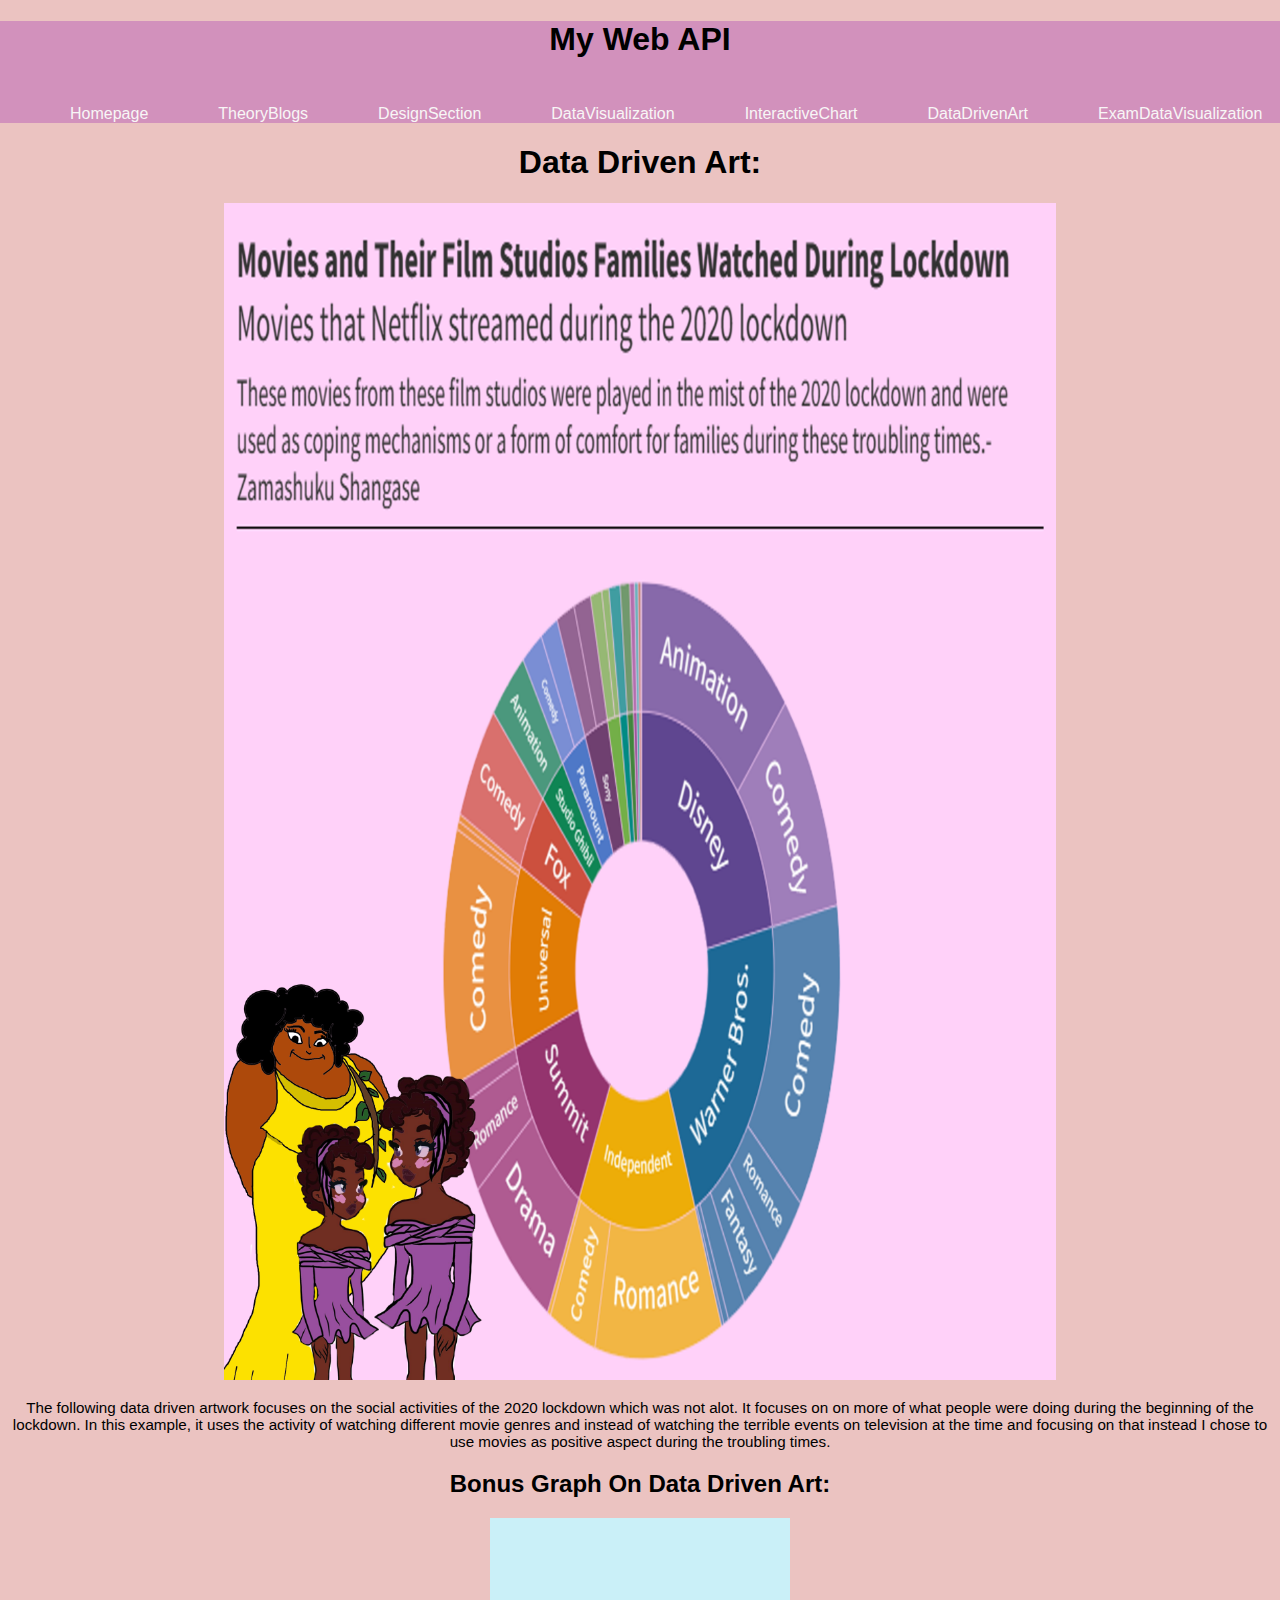
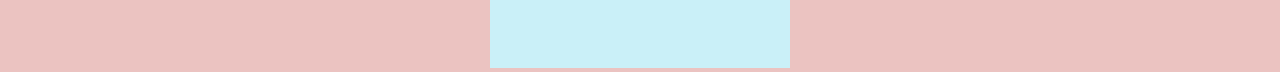
<file: dataDrivenArt.html>
<!DOCTYPE html>
<html>
    <head>
        <meta charset="UTF-8">
	    <meta content="width=device-width, initial-scale=1">  
        <title>
            My Web API
        </title>
        <link rel="stylesheet" href="styles.css">
        <meta property="og:title" content="My Web API">
	    <meta property="og:type" content="Data Driven Art for Website">
        <meta property="og:url" content="https://zamashangase.github.io/WSOA3029A_1664818/dataDrivenArt.html">
	    <meta name="viewport" content="width=device-width, initial-scale=1">
        <script src="https://d3js.org/d3.v7.min.js"></script>
    </head>
    <body style="margin: 0;">
    <header>
        <h1 class="title">My Web API</h1>
        <nav>
            <li><a href="index.html">Homepage</a></li>
            <li><a href="theoryBlogs.html">TheoryBlogs</a></li>
            <li><a href="designSection.html">DesignSection</a></li>
            <li><a href="dataVisualization.html">DataVisualization</a></li>
            <li><a href="interactiveChart.html">InteractiveChart</a></li>
            <li><a href="dataDrivenArt.html">DataDrivenArt</a></li>
            <li><a href="examDataVisualization.html">ExamDataVisualization</a></li>
            
        </nav>
    </header>
    <body>
        <h1>Data Driven Art:</h1>
        <section>
            
            <img src="images/myfinaldatadrivenart.png"
            style="height: 50%; width: 65%">
        </section>
        <article>
            <p>
                The following data driven artwork focuses on the social activities of the 2020 lockdown which was not alot. It focuses on 
                on more of what people were doing during the beginning of the lockdown. In this example, it uses the activity of watching different
                movie genres and instead of watching the terrible events on television at the time and focusing on that instead I chose to use movies as 
                positive aspect during the troubling times.
            </p>
        </article>
        <h2>Bonus Graph On Data Driven Art:</h2>
        <section>
            <style>
                *{
                    font-family: 'Gill Sans', 'Gill Sans MT', Calibri, 'Trebuchet MS', sans-serif;
                }
                p, text{
                    font-size: 0.95em;
                }
                svg{
                    background: #caf0f8;
                }
                </style>
        </section>
        <div id="d3-container">
            <script src="bonusgraph.js"></script>
           
            
        </div>
        
        
            
        
        </div>
        <div class="graph">
            <svg id="heatmap"></svg>
            <div class="tooltip"></div>
            
        </div>
            
        </div>
    </body>
</html>
</file>
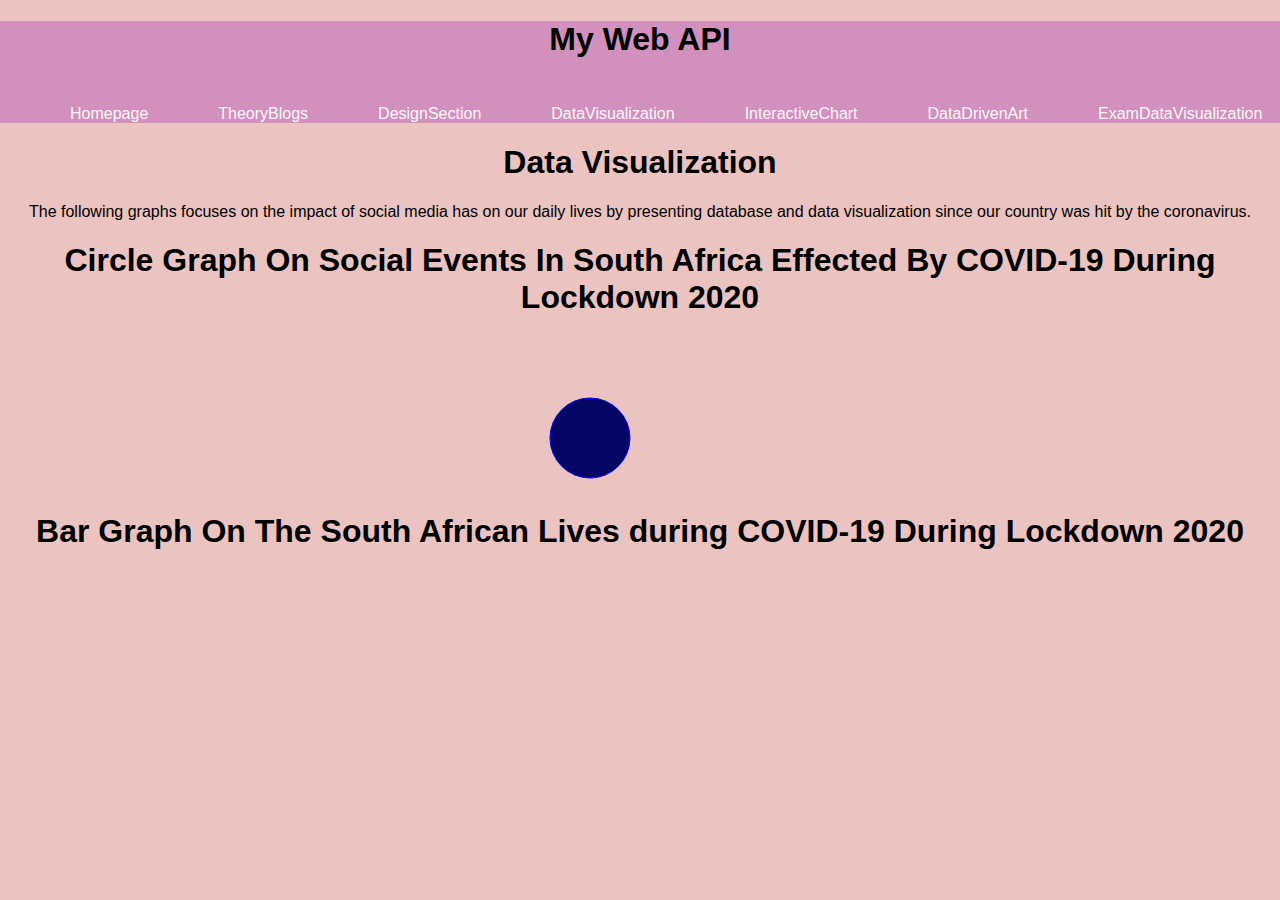
<file: dataVisualization.html>
<!DOCTYPE html>
<html>
    <head>
        <meta charset="UTF-8">
	    <meta content="width=device-width, initial-scale=1">  
        <title>
            My Web API
        </title>
        <link rel="stylesheet" href="styles.css">
        <meta property="og:title" content="My Web API">
	    <meta property="og:type" content=" Data Visualization of Website"> 
        <meta property="og:url" content="https://zamashangase.github.io/WSOA3029A_1664818/dataVisualization.html">
	    <meta name="viewport" content="width=device-width, initial-scale=1">
        <script src="https://d3js.org/d3.v7.min.js"></script>
        <script src="circle.js"></script>
    </head>
    <body style="margin: 0;">
    <header>
        <h1 class="title">My Web API</h1>
        <nav>
            <li><a href="index.html">Homepage</a></li>
            <li><a href="theoryBlogs.html">TheoryBlogs</a></li>
            <li><a href="designSection.html">DesignSection</a></li>
            <li><a href="dataVisualization.html">DataVisualization</a></li>
            <li><a href="interactiveChart.html">InteractiveChart</a></li>
            <li><a href="dataDrivenArt.html">DataDrivenArt</a></li>
            <li><a href="examDataVisualization.html">ExamDataVisualization</a></li>
        </nav>
    </header>
    <h1>Data Visualization</h1>
    <article>
        <p>
       The following graphs focuses on the impact of social media has on our daily lives by presenting database and data visualization since our country was hit by the coronavirus. 
       </p>

    </article>
    
        
    <body>
    <h1>Circle Graph On Social Events In South Africa Effected By COVID-19 During Lockdown 2020</h1>
   <div>
       <script src="circle.js"></script>
   </div>
    <svg>
        <circle style="fill: rgb(5, 5, 100);"
        stroke="blue"
        cx= "100"
        cy="100"
        r="40">
            
        </circle>
       
    </svg>
    <h1>Bar Graph On The South African Lives during COVID-19 During Lockdown 2020</h1>
<div id="d3-container">
    <script src="d3.js"></script>
   
    
</div>


    

</div>
<div class="graph">
    <svg id="heatmap"></svg>
    <div class="tooltip"></div>
    
</div>


        
    </body>
</html>
</file>
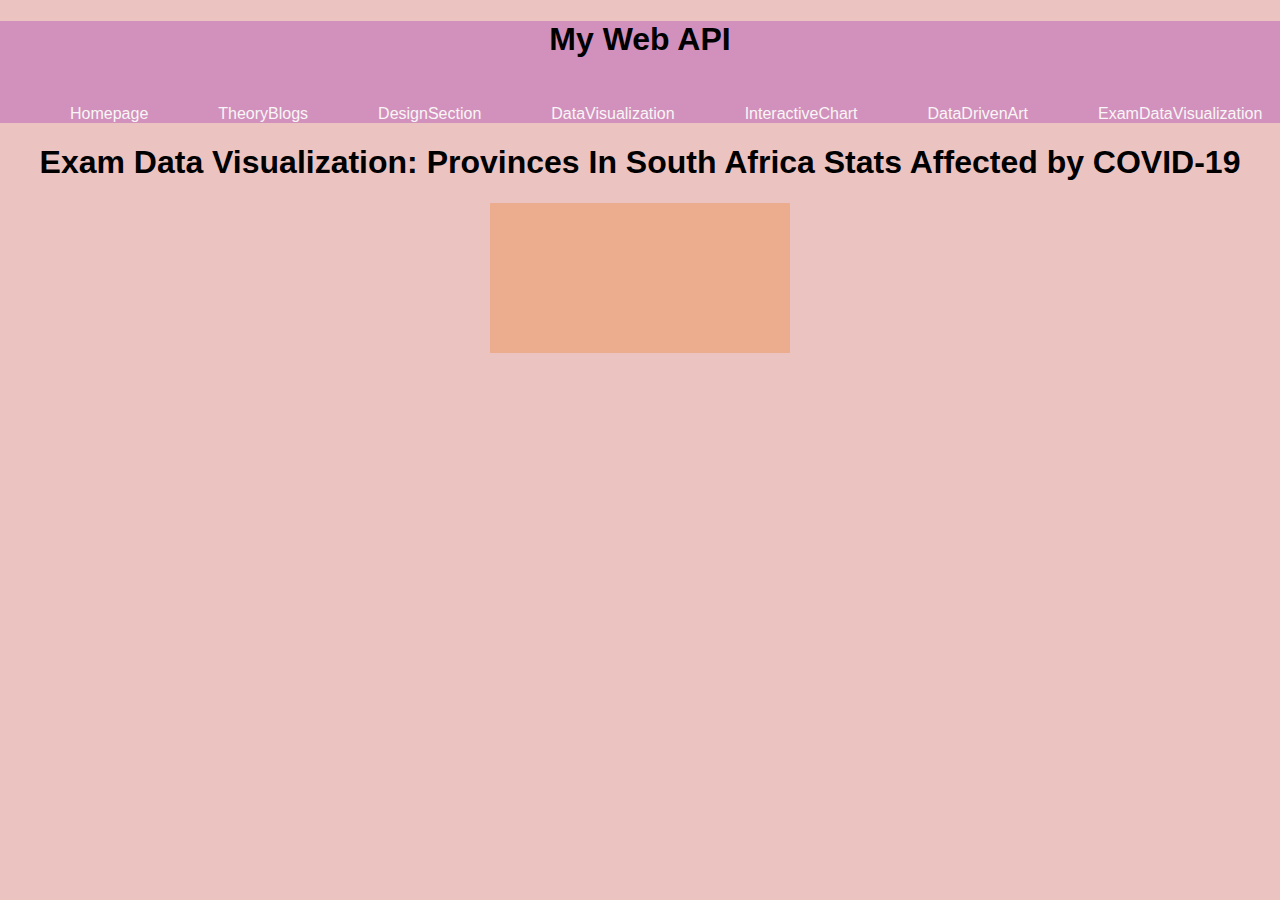
<file: examDataVisualization.html>
<!DOCTYPE html>
<html>
    <head>
        <meta charset="UTF-8">
	    <meta content="width=device-width, initial-scale=1">  
        <title>
            My Web API
        </title>
        <link rel="stylesheet" href="styles.css">
        <meta property="og:title" content="My Web API">
	    <meta property="og:type" content="Exam Data Visualization for Website">
        <meta property="og:url" content="https://zamashangase.github.io/WSOA3029A_1664818/examDataVisualization.html">
	    <meta name="viewport" content="width=device-width, initial-scale=1">
        <script src="https://d3js.org/d3.v7.min.js"></script>
    </head>
    <body style="margin: 0;">
    <header>
        <h1 class="title">My Web API</h1>
        <nav>
            <li><a href="index.html">Homepage</a></li>
            <li><a href="theoryBlogs.html">TheoryBlogs</a></li>
            <li><a href="designSection.html">DesignSection</a></li>
            <li><a href="dataVisualization.html">DataVisualization</a></li>
            <li><a href="interactiveChart.html">InteractiveChart</a></li>
            <li><a href="dataDrivenArt.html">DataDrivenArt</a></li>
            <li><a href="examDataVisualization.html">ExamDataVisualization</a></li>
        </nav>
    </header>
    <section>
<style>
    *{
        font-family: 'Gill Sans', 'Gill Sans MT', Calibri, 'Trebuchet MS', sans-serif;
    }
    p, text{
        font-size: 0.95em;
    }
    svg{
        background: #ECAD8F;
    }
</style>
</section>
</header>
<h1>Exam Data Visualization: Provinces In South Africa Stats Affected by COVID-19</h1>
<body>
    <div id="d3-container">
        <script src="examd3.js"></script>
       
        
    </div>
    
    
        
    
    </div>
    <div class="graph">
        <svg id="heatmap"></svg>
        <div class="tooltip"></div>
        
    </div>
    
<script src="https://cdnjs.cloudfare.com/ajax/libs/d3/4.2.2/d3.min.js"></script>
<script src="examd3.js"></script>   
</body>
</html>
</file>
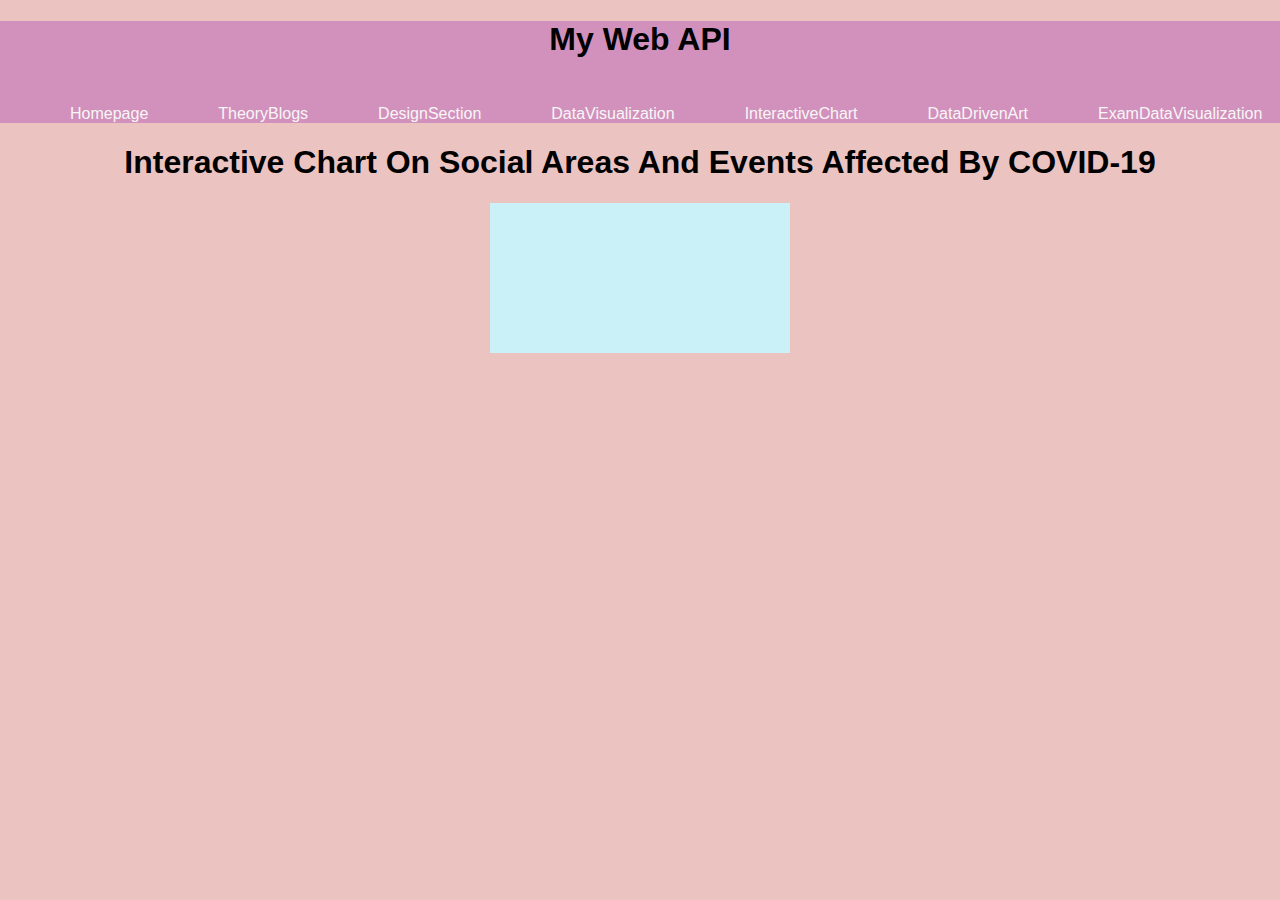
<file: interactiveChart.html>
<!DOCTYPE html>
<html>
    <head>
        <meta charset="UTF-8">
	    <meta content="width=device-width, initial-scale=1">  
        <title>
            My Web API
        </title>
        <link rel="stylesheet" href="styles.css">
        <meta property="og:title" content="My Web API">
	    <meta property="og:type" content=" Interactive Chart of Website"> 
        <meta property="og:url" content="https://zamashangase.github.io/WSOA3029A_1664818/interactiveChart.html">
	    <meta name="viewport" content="width=device-width, initial-scale=1">
        <script src="https://d3js.org/d3.v7.min.js"></script>
     
    </head>
    <body style="margin: 0;">
    <header>
        <h1 class="title">My Web API</h1>
        <nav>
            <li><a href="index.html">Homepage</a></li>
            <li><a href="theoryBlogs.html">TheoryBlogs</a></li>
            <li><a href="designSection.html">DesignSection</a></li>
            <li><a href="dataVisualization.html">DataVisualization</a></li>
            <li><a href="interactiveChart.html">InteractiveChart</a></li>
            <li><a href="dataDrivenArt.html">DataDrivenArt</a></li>
            <li><a href="examDataVisualization.html">ExamDataVisualization</a></li>
        </nav>
        </header>
        <section>
    <style>
        *{
            font-family: 'Gill Sans', 'Gill Sans MT', Calibri, 'Trebuchet MS', sans-serif;
        }
        p, text{
            font-size: 0.95em;
        }
        svg{
            background: #caf0f8;
        }
    </style>
    </section>
    
    <h1>Interactive Chart On Social Areas And Events Affected By COVID-19</h1>
    <body>
        <div id="d3-container">
            <script src="interactived3.js"></script>
           
            
        </div>
        
        
            
        
        </div>
        <div class="graph">
            <svg id="heatmap"></svg>
            <div class="tooltip"></div>
            
        </div>
        
    <script src="https://cdnjs.cloudfare.com/ajax/libs/d3/4.2.2/d3.min.js"></script>
    <script src="interactived3.js"></script>
</body>
</html>
</file>
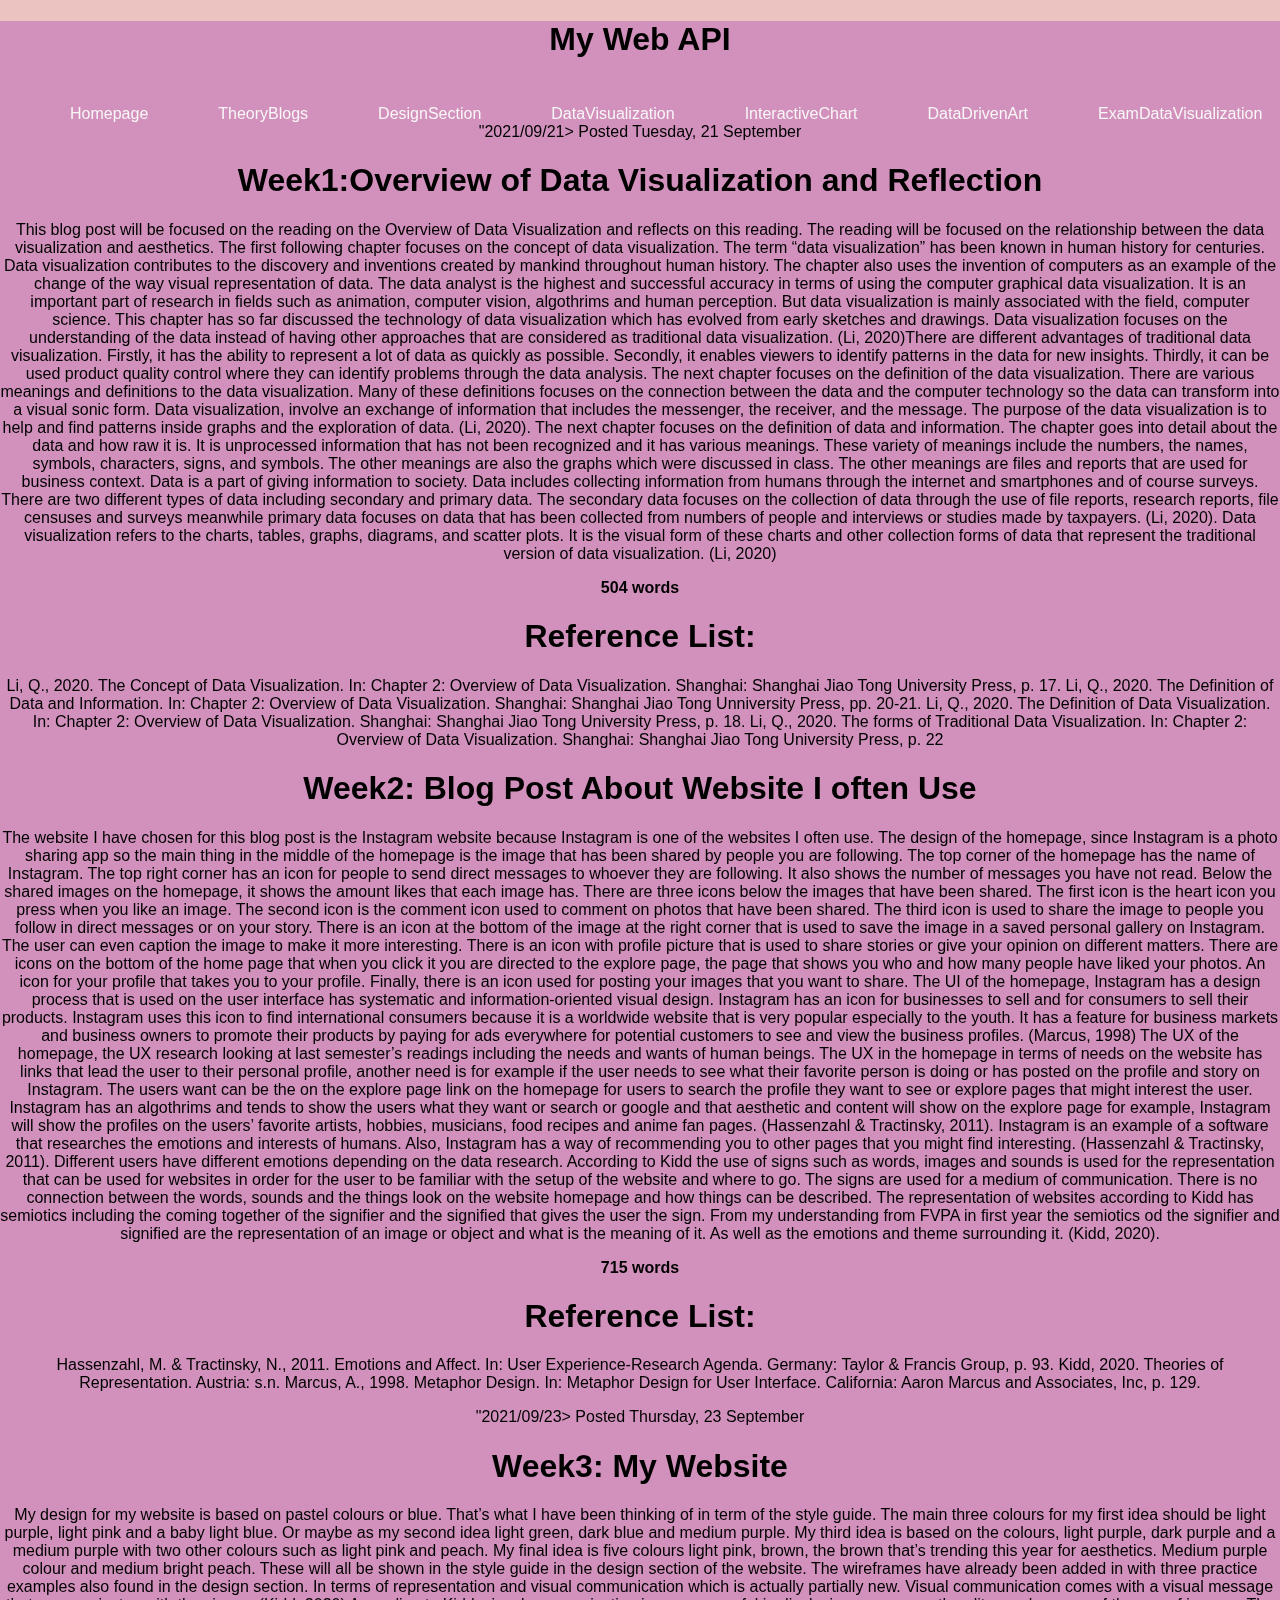
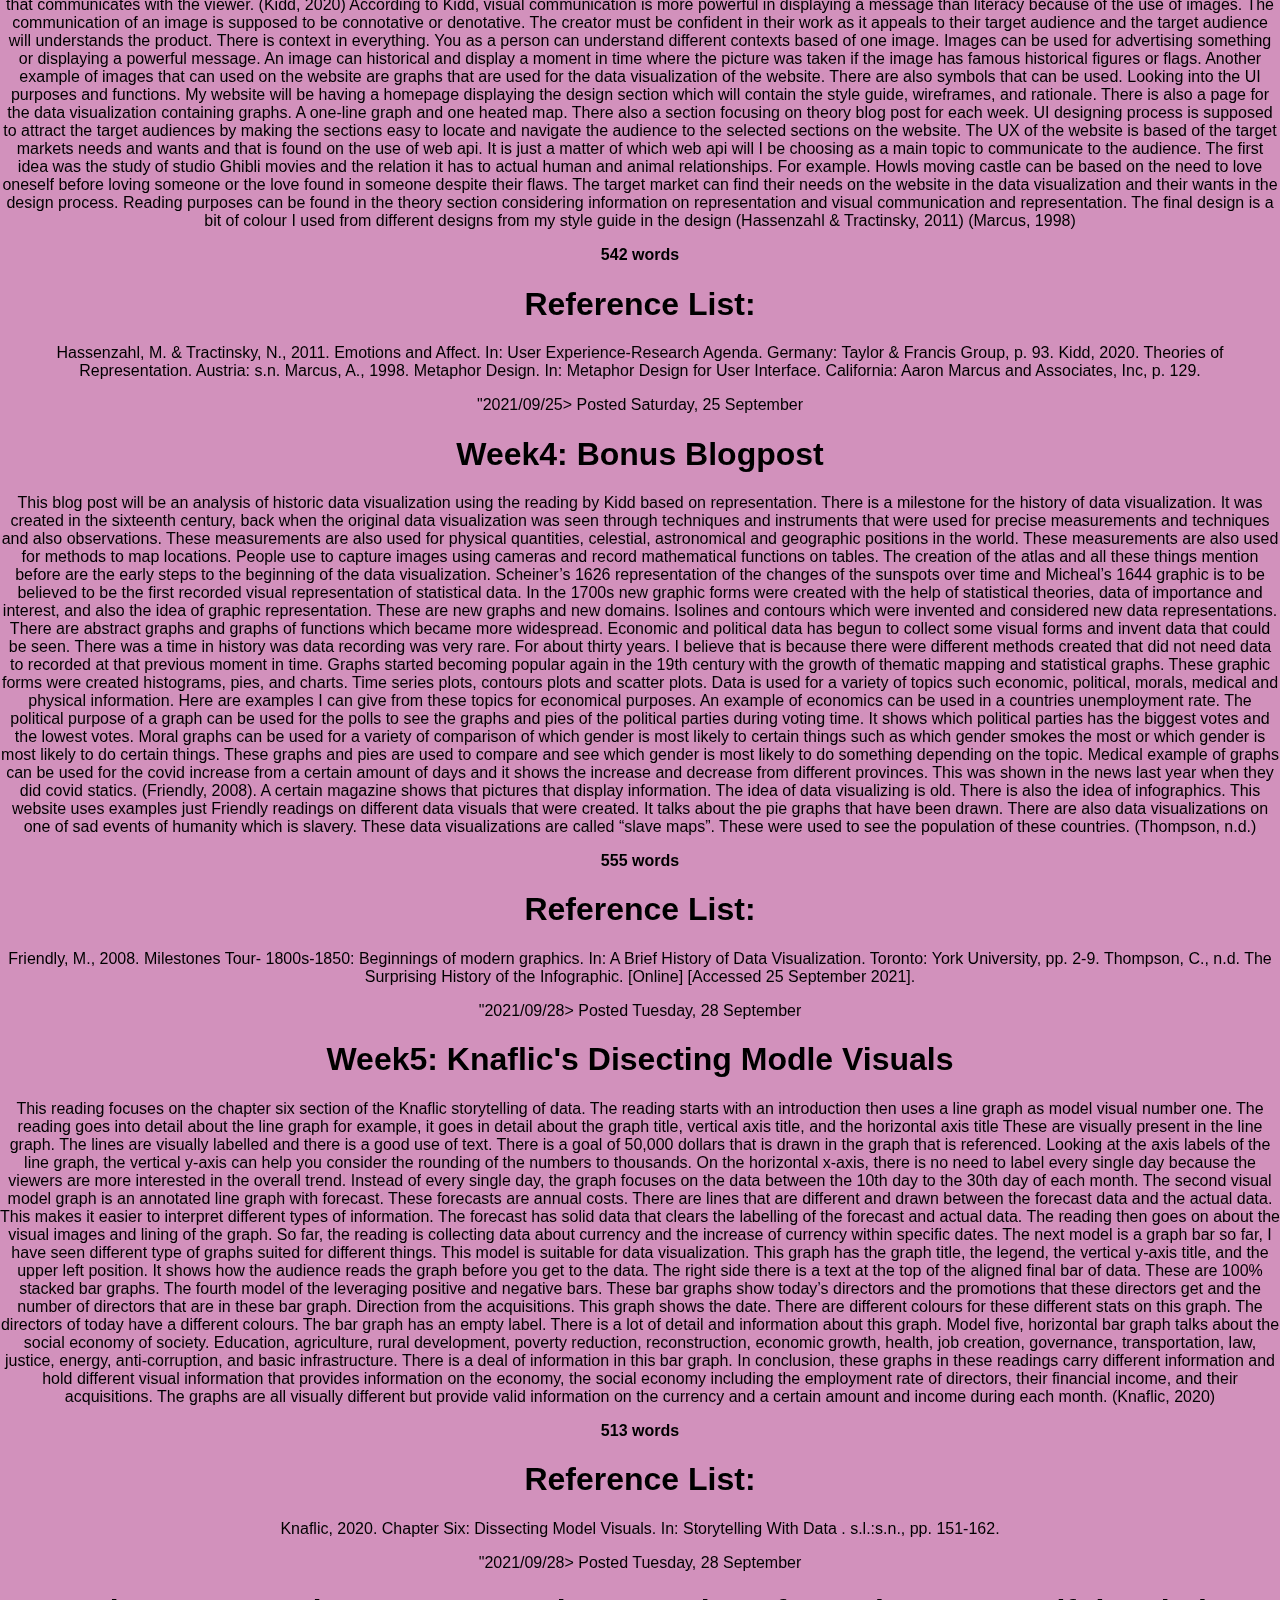
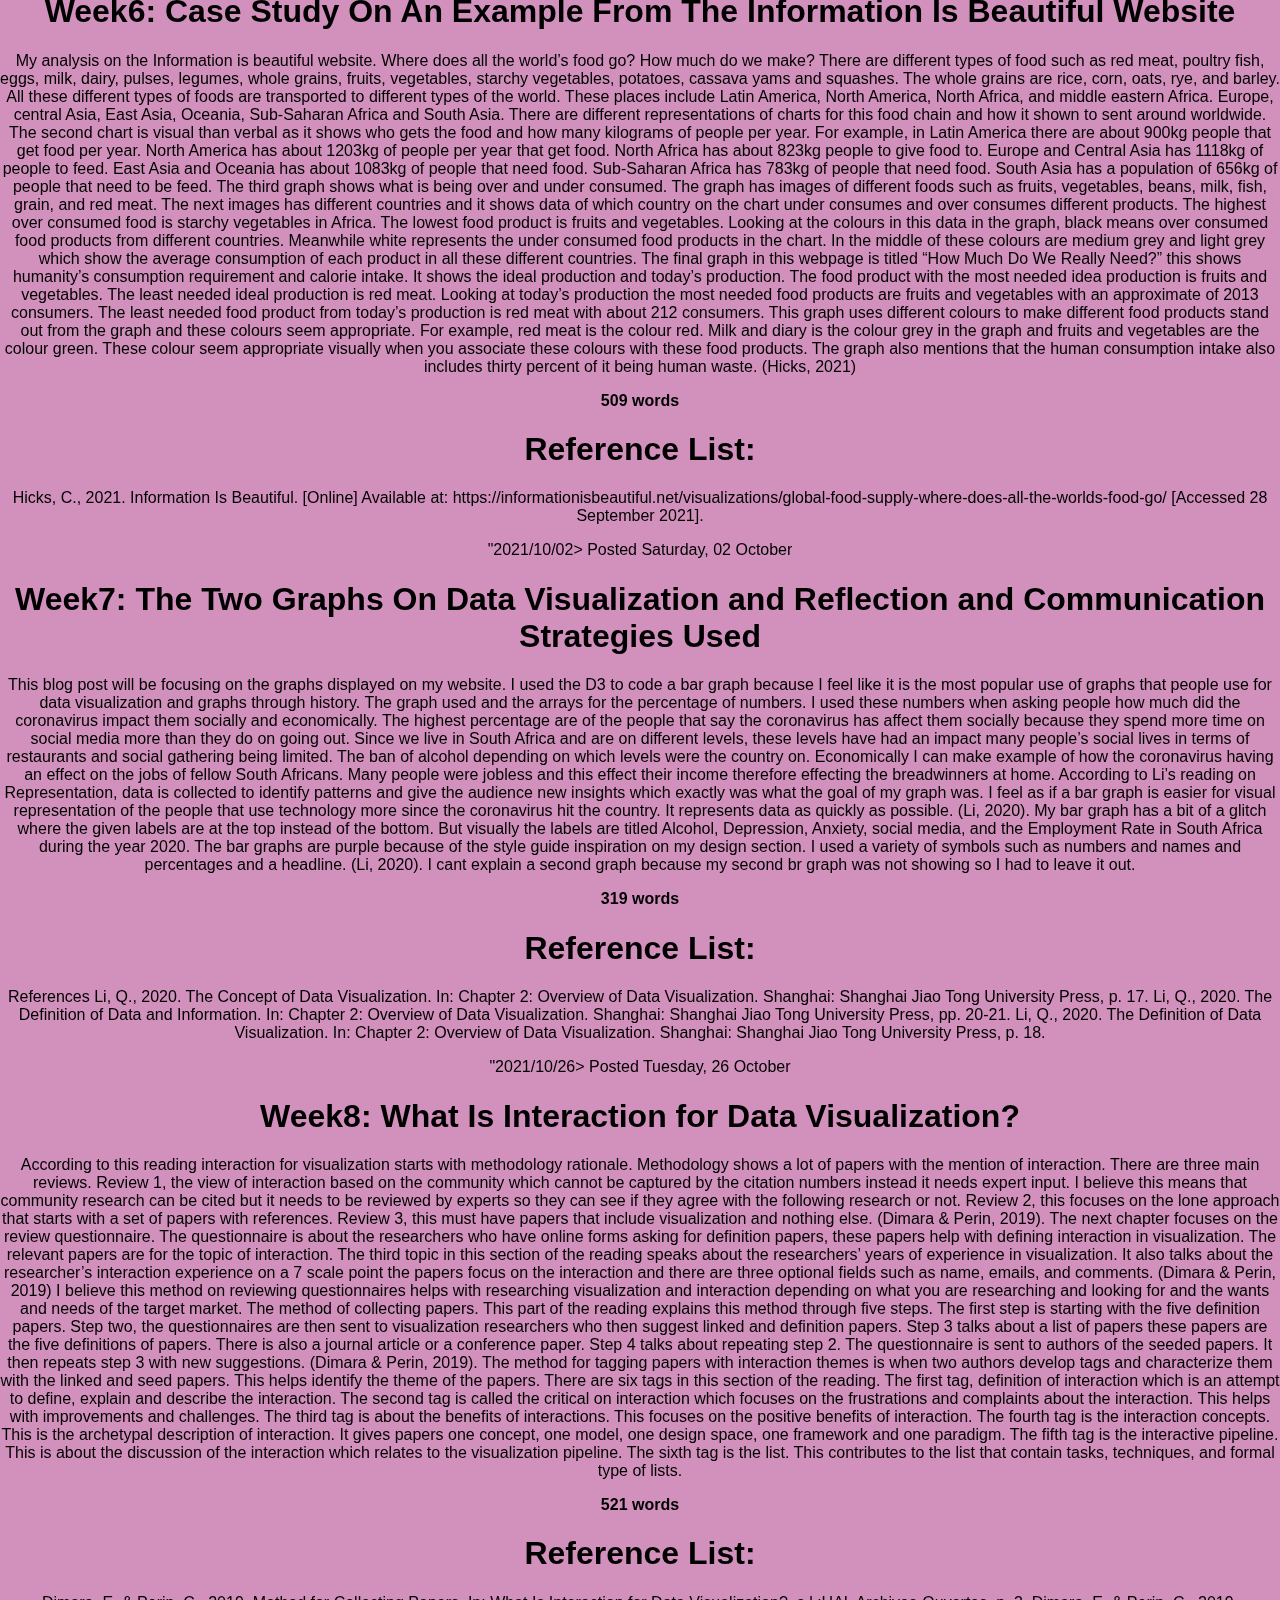
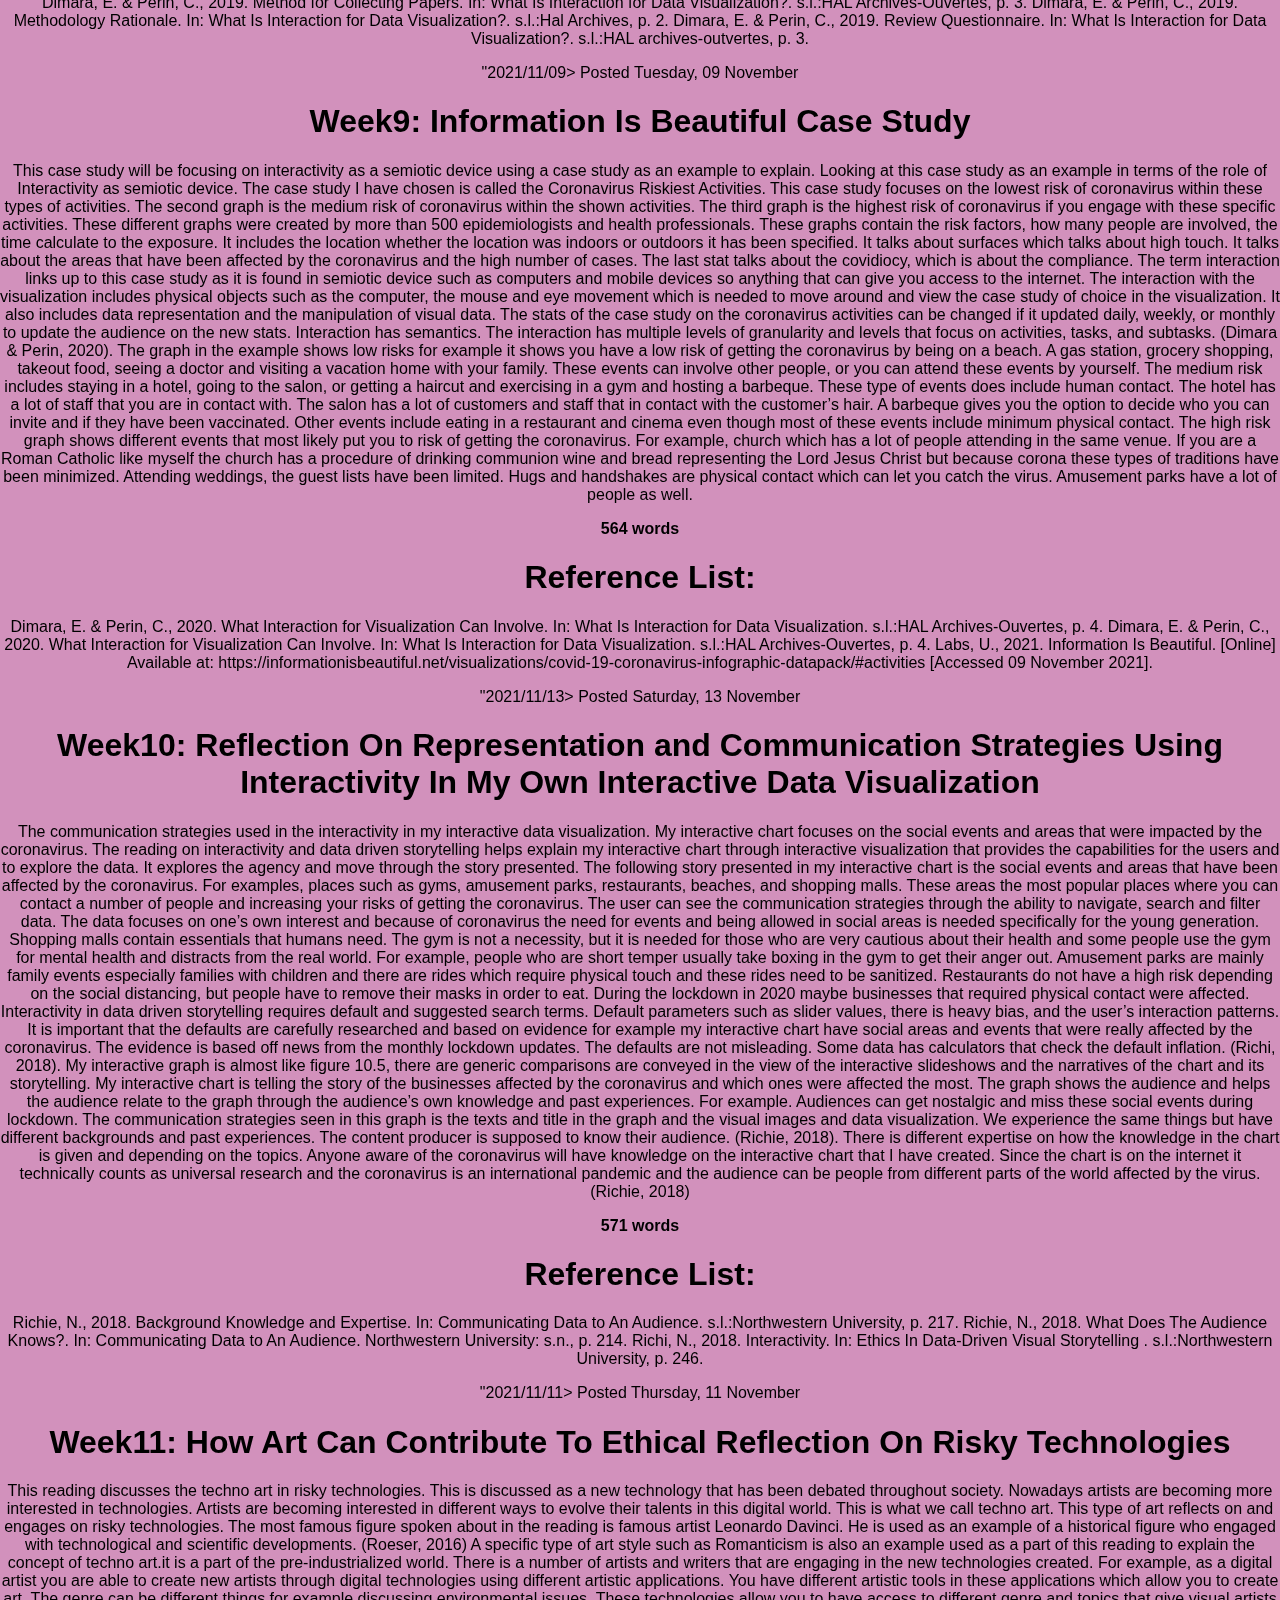
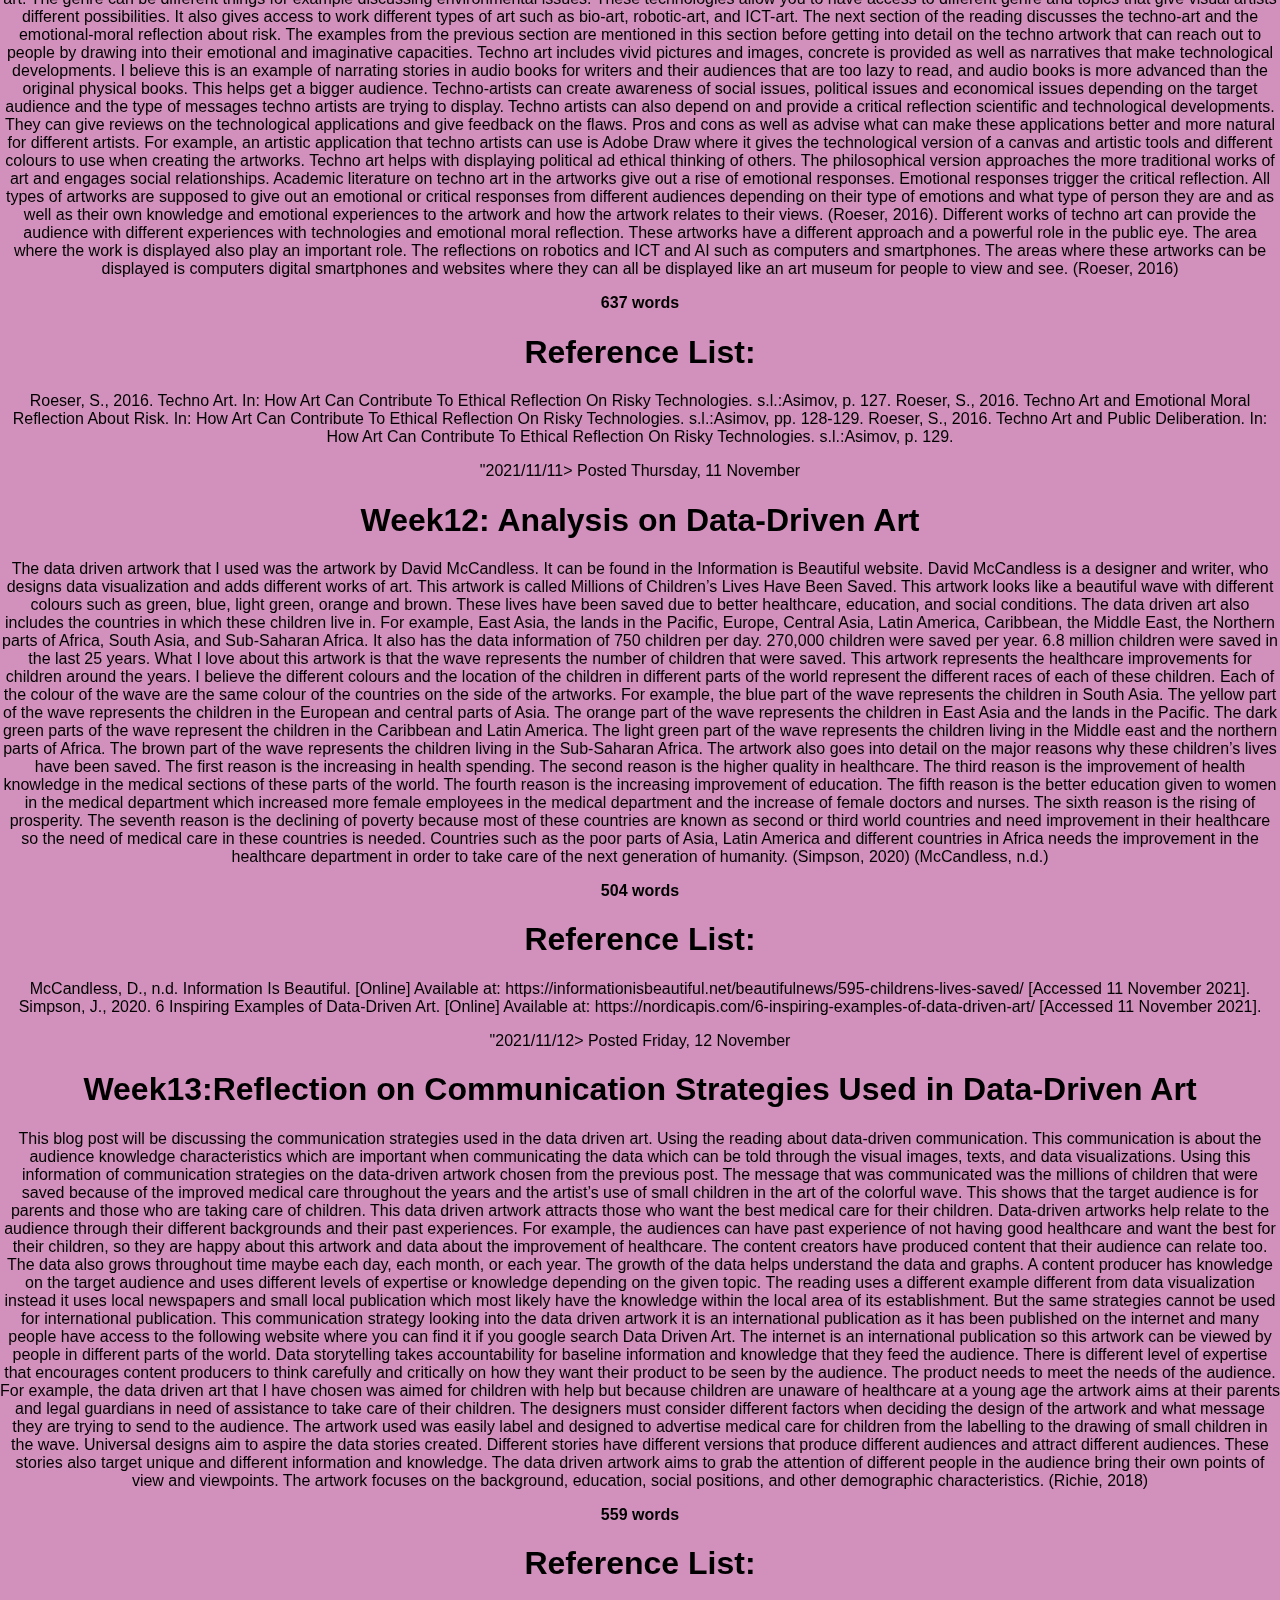
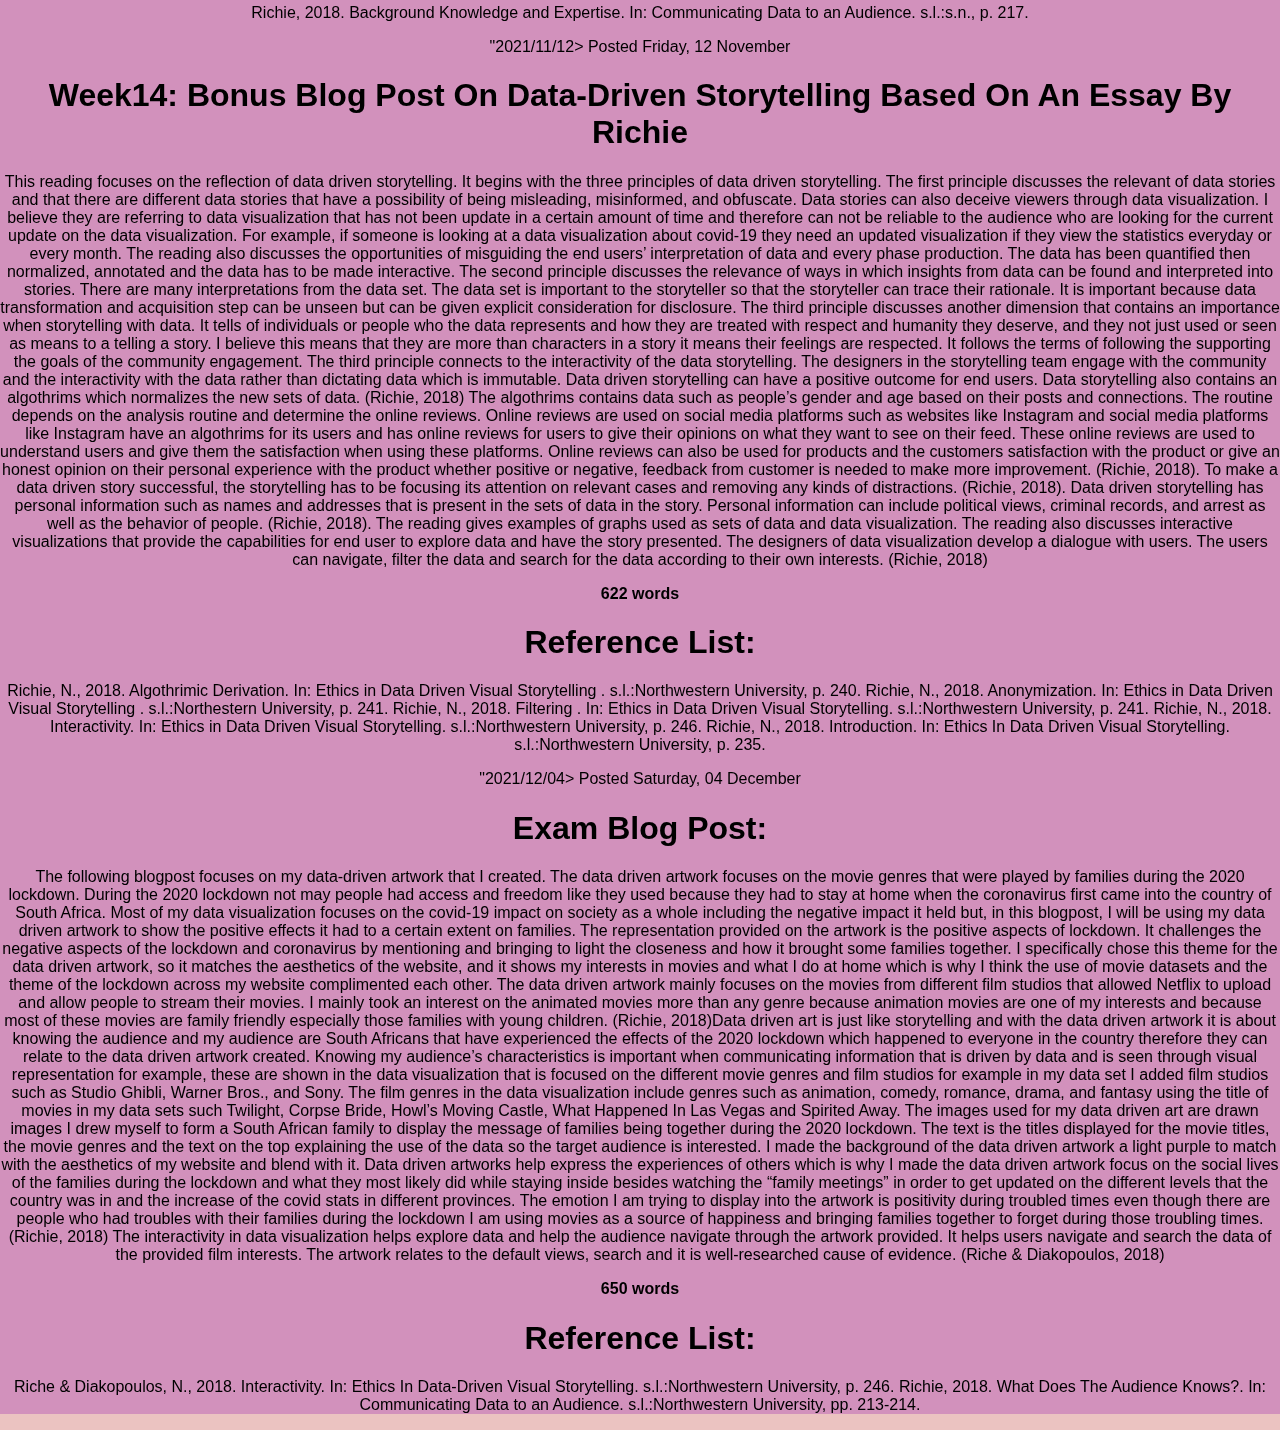
<file: theoryBlogs.html>
<!DOCTYPE html>
<html>
    <head>
        <meta charset="UTF-8">
	    <meta content="width=device-width, initial-scale=1">  
        <title>
            My Web API
        </title>
        <link rel="stylesheet" href="styles.css">
        <meta property="og:title" content="My Web API">
	    <meta property="og:type" content="Theory Blogs of Website">
        <meta property="og:url" content="https://zamashangase.github.io/WSOA3029A_1664818/theoryBlogs.html">
	    <meta name="viewport" content="width=device-width, initial-scale=1">
    </head>
    <body style="margin: 0;">
    <header>
        <h1 class="title">My Web API</h1>
        <nav>
            <li><a href="index.html">Homepage</a></li>
            <li><a href="theoryBlogs.html">TheoryBlogs</a></li>
            <li><a href="designSection.html">DesignSection</a></li>
            <li><a href="dataVisualization.html">DataVisualization</a></li>
            <li><a href="interactiveChart.html">InteractiveChart</a></li>
            <li><a href="dataDrivenArt.html">DataDrivenArt</a></li>
            <li><a href="examDataVisualization.html">ExamDataVisualization</a></li>
        </nav>
        <main>
            <time><datetime->"2021/09/21> Posted Tuesday, 21 September </datetime-></time>
    <h1>Week1:Overview of Data Visualization and Reflection </h1>
    <article>
    <p>
This blog post will be focused on the reading on the Overview of Data Visualization and reflects on this 
reading. The reading will be focused on the relationship between the data visualization and aesthetics. 
The first following chapter focuses on the concept of data visualization. The term “data visualization” 
has been known in human history for centuries. Data visualization contributes to the discovery and 
inventions created by mankind throughout human history. The chapter also uses the invention of 
computers as an example of the change of the way visual representation of data. The data analyst is 
the highest and successful accuracy in terms of using the computer graphical data visualization. It is 
an important part of research in fields such as animation, computer vision, algothrims and human 
perception. But data visualization is mainly associated with the field, computer science. This chapter 
has so far discussed the technology of data visualization which has evolved from early sketches and 
drawings. Data visualization focuses on the understanding of the data instead of having other 
approaches that are considered as traditional data visualization. (Li, 2020)There are different 
advantages of traditional data visualization. Firstly, it has the ability to represent a lot of data as quickly 
as possible. Secondly, it enables viewers to identify patterns in the data for new insights. Thirdly, it 
can be used product quality control where they can identify problems through the data analysis. The 
next chapter focuses on the definition of the data visualization. There are various meanings and 
definitions to the data visualization. Many of these definitions focuses on the connection between the 
data and the computer technology so the data can transform into a visual sonic form. Data 
visualization, involve an exchange of information that includes the messenger, the receiver, and the 
message. The purpose of the data visualization is to help and find patterns inside graphs and the 
exploration of data. (Li, 2020). The next chapter focuses on the definition of data and information. The 
chapter goes into detail about the data and how raw it is. It is unprocessed information that has not 
been recognized and it has various meanings. These variety of meanings include the numbers, the 
names, symbols, characters, signs, and symbols. The other meanings are also the graphs which were 
discussed in class. The other meanings are files and reports that are used for business context. Data is 
a part of giving information to society. Data includes collecting information from humans through the 
internet and smartphones and of course surveys. There are two different types of data including 
secondary and primary data. The secondary data focuses on the collection of data through the use of 
file reports, research reports, file censuses and surveys meanwhile primary data focuses on data that 
has been collected from numbers of people and interviews or studies made by taxpayers. (Li, 2020). 
Data visualization refers to the charts, tables, graphs, diagrams, and scatter plots. It is the visual form 
of these charts and other collection forms of data that represent the traditional version of data 
visualization. (Li, 2020)

    </p>
</article>
<p><strong>504 words</strong></p>
	<h1>Reference List:</h1>
    <p>
    Li, Q., 2020. The Concept of Data Visualization. In: Chapter 2: Overview of Data Visualization. 
Shanghai: Shanghai Jiao Tong University Press, p. 17.
Li, Q., 2020. The Definition of Data and Information. In: Chapter 2: Overview of Data Visualization. 
Shanghai: Shanghai Jiao Tong Unniversity Press, pp. 20-21.
Li, Q., 2020. The Definition of Data Visualization. In: Chapter 2: Overview of Data Visualization. 
Shanghai: Shanghai Jiao Tong University Press, p. 18.
Li, Q., 2020. The forms of Traditional Data Visualization. In: Chapter 2: Overview of Data 
Visualization. Shanghai: Shanghai Jiao Tong University Press, p. 22
</p>

<h1>Week2: Blog Post About Website I often Use </h1>
	<article>
<p>
The website I have chosen for this blog post is the Instagram website because Instagram is one of the 
websites I often use.
The design of the homepage, since Instagram is a photo sharing app so the main thing in the middle 
of the homepage is the image that has been shared by people you are following. The top corner of the 
homepage has the name of Instagram. The top right corner has an icon for people to send direct 
messages to whoever they are following. It also shows the number of messages you have not read. 
Below the shared images on the homepage, it shows the amount likes that each image has. There are 
three icons below the images that have been shared. The first icon is the heart icon you press when 
you like an image. The second icon is the comment icon used to comment on photos that have been 
shared. The third icon is used to share the image to people you follow in direct messages or on your 
story. There is an icon at the bottom of the image at the right corner that is used to save the image in 
a saved personal gallery on Instagram. The user can even caption the image to make it more 
interesting. There is an icon with profile picture that is used to share stories or give your opinion on 
different matters. There are icons on the bottom of the home page that when you click it you are 
directed to the explore page, the page that shows you who and how many people have liked your 
photos. An icon for your profile that takes you to your profile. Finally, there is an icon used for posting 
your images that you want to share.
The UI of the homepage, Instagram has a design process that is used on the user interface has 
systematic and information-oriented visual design. Instagram has an icon for businesses to sell and for 
consumers to sell their products. Instagram uses this icon to find international consumers because it 
is a worldwide website that is very popular especially to the youth. It has a feature for business 
markets and business owners to promote their products by paying for ads everywhere for potential 
customers to see and view the business profiles. (Marcus, 1998)
The UX of the homepage, the UX research looking at last semester’s readings including the needs and 
wants of human beings. The UX in the homepage in terms of needs on the website has links that lead 
the user to their personal profile, another need is for example if the user needs to see what their 
favorite person is doing or has posted on the profile and story on Instagram. The users want can be 
the on the explore page link on the homepage for users to search the profile they want to see or 
explore pages that might interest the user. Instagram has an algothrims and tends to show the users 
what they want or search or google and that aesthetic and content will show on the explore page for 
example, Instagram will show the profiles on the users’ favorite artists, hobbies, musicians, food 
recipes and anime fan pages. (Hassenzahl & Tractinsky, 2011). Instagram is an example of a software 
that researches the emotions and interests of humans. Also, Instagram has a way of recommending 
you to other pages that you might find interesting. (Hassenzahl & Tractinsky, 2011). Different users 
have different emotions depending on the data research.
According to Kidd the use of signs such as words, images and sounds is used for the representation 
that can be used for websites in order for the user to be familiar with the setup of the website and 
where to go. The signs are used for a medium of communication. There is no connection between the 
words, sounds and the things look on the website homepage and how things can be described. The 
representation of websites according to Kidd has semiotics including the coming together of the 
signifier and the signified that gives the user the sign. From my understanding from FVPA in first year 
the semiotics od the signifier and signified are the representation of an image or object and what is 
the meaning of it. As well as the emotions and theme surrounding it. (Kidd, 2020).

</p>
<p><strong>715 words</strong></p>
	<h1>Reference List:</h1>
    <p>Hassenzahl, M. & Tractinsky, N., 2011. Emotions and Affect. In: User Experience-Research Agenda. 
    Germany: Taylor & Francis Group, p. 93.
    Kidd, 2020. Theories of Representation. Austria: s.n.
    Marcus, A., 1998. Metaphor Design. In: Metaphor Design for User Interface. California: Aaron 
    Marcus and Associates, Inc, p. 129.
</p>
    </article>
    <time><datetime->"2021/09/23> Posted Thursday, 23 September </datetime-></time>
    <h1>Week3: My Website</h1>
    <article>
        <p>
          My design for my website is based on pastel colours or blue. That’s what I have been thinking of in term of the style guide. The main three colours for my first idea should be light purple, light pink and a baby light blue. Or maybe as my second idea light green, dark blue and medium purple. My third idea is based on the colours, light purple, dark purple and a medium purple with two other colours such as light pink and peach. My final idea is five colours light pink, brown, the brown that’s trending this year for aesthetics. Medium purple colour and medium bright peach. These will all be shown in the style guide in the design section of the website. The wireframes have already been added in with three practice examples also found in the design section. In terms of representation and visual communication which is actually partially new. Visual communication comes with a visual message that communicates with the viewer. (Kidd, 2020) According to Kidd, visual communication is more powerful in displaying a message than literacy because of the use of images. The communication of an image is supposed to be connotative or denotative. The creator must be confident in their work as it appeals to their target audience and the target audience will understands the product. There is context in everything. You as a person can understand different contexts based of one image. Images can be used for advertising something or displaying a powerful message. An image can historical and display a moment in time where the picture was taken if the image has famous historical figures or flags. Another example of images that can used on the website are graphs that are used for the data visualization of the website. There are also symbols that can be used. Looking into the UI purposes and functions. My website will be having a homepage displaying the design section which will contain the style guide, wireframes, and rationale. There is also a page for the data visualization containing graphs. A one-line graph and one heated map. There also a section focusing on theory blog post for each week. UI designing process is supposed to attract the target audiences by making the sections easy to locate and navigate the audience to the selected sections on the website. The UX of the website is based of the target markets needs and wants and that is found on the use of web api. It is just a matter of which web api will I be choosing as a main topic to communicate to the audience. The first idea was the study of studio Ghibli movies and the relation it has to actual human and animal relationships. For example. Howls moving castle can be based on the need to love oneself before loving someone or the love found in someone despite their flaws. The target market can find their needs on the website in the data visualization and their wants in the design process. Reading purposes can be found in the theory section considering information on representation and visual communication and representation. 
          The final design is a bit of colour I used from different designs from my style guide in the design </section>(Hassenzahl & Tractinsky, 2011) (Marcus, 1998)

  
        </p>
        <p><strong>542 words</strong></p>
        <h1>Reference List:</h1>
        <p>
    
    Hassenzahl, M. & Tractinsky, N., 2011. Emotions and Affect. In: User Experience-Research Agenda. Germany: Taylor & Francis Group, p. 93. Kidd, 2020. Theories of Representation. Austria: s.n. Marcus, A., 1998. Metaphor Design. In: Metaphor Design for User Interface. California: Aaron Marcus and Associates, Inc, p. 129.

        </p>
    </article>
    <time><datetime->"2021/09/25> Posted Saturday, 25 September </datetime-></time>
    <h1>Week4: Bonus Blogpost</h1>
    <section>
    <p>
     This blog post will be an analysis of historic data visualization using the reading by Kidd based on representation. There is a milestone for the history of data visualization. It was created in the sixteenth century, back when the original data visualization was seen through techniques and instruments that were used for precise measurements and techniques and also observations. These measurements are also used for physical quantities, celestial, astronomical and geographic positions in the world. These measurements are also used for methods to map locations. People use to capture images using cameras and record mathematical functions on tables. The creation of the atlas and all these things mention before are the early steps to the beginning of the data visualization. Scheiner’s 1626 representation of the changes of the sunspots over time and Micheal’s 1644 graphic is to be believed to be the first recorded visual representation of statistical data. In the 1700s new graphic forms were created with the help of statistical theories, data of importance and interest, and also the idea of graphic representation. These are new graphs and new domains. Isolines and contours which were invented and considered new data representations. There are abstract graphs and graphs of functions which became more widespread. Economic and political data has begun to collect some visual forms and invent data that could be seen. There was a time in history was data recording was very rare. For about thirty years. I believe that is because there were different methods created that did not need data to recorded at that previous moment in time. Graphs started becoming popular again in the 19th century with the growth of thematic mapping and statistical graphs. These graphic forms were created histograms, pies, and charts. Time series plots, contours plots and scatter plots. Data is used for a variety of topics such economic, political, morals, medical and physical information. Here are examples I can give from these topics for economical purposes. An example of economics can be used in a countries unemployment rate. The political purpose of a graph can be used for the polls to see the graphs and pies of the political parties during voting time. It shows which political parties has the biggest votes and the lowest votes. Moral graphs can be used for a variety of comparison of which gender is most likely to certain things such as which gender smokes the most or which gender is most likely to do certain things. These graphs and pies are used to compare and see which gender is most likely to do something depending on the topic. Medical example of graphs can be used for the covid increase from a certain amount of days and it shows the increase and decrease from different provinces. This was shown in the news last year when they did covid statics. (Friendly, 2008). A certain magazine shows that pictures that display information. The idea of data visualizing is old. There is also the idea of infographics. This website uses examples just Friendly readings on different data visuals that were created. It talks about the pie graphs that have been drawn. There are also data visualizations on one of sad events of humanity which is slavery. These data visualizations are called “slave maps”. These were used to see the population of these countries. (Thompson, n.d.)
    </p>
    </section>
    <p><strong>555 words</strong></p>
    <h1>Reference List:</h1>
    <p>
    Friendly, M., 2008. Milestones Tour- 1800s-1850: Beginnings of modern graphics. In: A Brief History of Data Visualization. Toronto: York University, pp. 2-9.
    Thompson, C., n.d. The Surprising History of the Infographic. [Online] 
    [Accessed 25 September 2021].
    </p>
    <time><datetime->"2021/09/28> Posted Tuesday, 28 September </datetime-></time>
    <h1>Week5: Knaflic's Disecting Modle Visuals</h1>
    <p>
    <section>
    This reading focuses on the chapter six section of the Knaflic storytelling of data. The reading starts with an introduction then uses a line graph as model visual number one. The reading goes into detail about the line graph for example, it goes in detail about the graph title, vertical axis title, and the horizontal axis title These are visually present in the line graph. The lines are visually labelled and there is a good use of text. There is a goal of 50,000 dollars that is drawn in the graph that is referenced. Looking at the axis labels of the line graph, the vertical y-axis can help you consider the rounding of the numbers to thousands. On the horizontal x-axis, there is no need to label every single day because the viewers are more interested in the overall trend. Instead of every single day, the graph focuses on the data between the 10th day to the 30th day of each month. The second visual model graph is an annotated line graph with forecast. These forecasts are annual costs. There are lines that are different and drawn between the forecast data and the actual data. This makes it easier to interpret different types of information. The forecast has solid data that clears the labelling of the forecast and actual data. The reading then goes on about the visual images and lining of the graph. So far, the reading is collecting data about currency and the increase of currency within specific dates. The next model is a graph bar so far, I have seen different type of graphs suited for different things. This model is suitable for data visualization. This graph has the graph title, the legend, the vertical y-axis title, and the upper left position. It shows how the audience reads the graph before you get to the data. The right side there is a text at the top of the aligned final bar of data. These are 100% stacked bar graphs. The fourth model of the leveraging positive and negative bars. These bar graphs show today’s directors and the promotions that these directors get and the number of directors that are in these bar graph. Direction from the acquisitions. This graph shows the date. There are different colours for these different stats on this graph. The directors of today have a different colours. The bar graph has an empty label. There is a lot of detail and information about this graph. Model five, horizontal bar graph talks about the social economy of society. Education, agriculture, rural development, poverty reduction, reconstruction, economic growth, health, job creation, governance, transportation, law, justice, energy, anti-corruption, and basic infrastructure. There is a deal of information in this bar graph. In conclusion, these graphs in these readings carry different information and hold different visual information that provides information on the economy, the social economy including the employment rate of directors, their financial income, and their acquisitions. The graphs are all visually different but provide valid information on the currency and a certain amount and income during each month. (Knaflic, 2020)
    </section>
        
    </p>
    <p><strong>513 words</strong></p>
     <h1>Reference List:</h1>
     <p>
    Knaflic, 2020. Chapter Six: Dissecting Model Visuals. In: Storytelling With Data . s.l.:s.n., pp. 151-162.
    </p>
    <time><datetime->"2021/09/28> Posted Tuesday, 28 September </datetime-></time>
    <h1>Week6: Case Study On An Example From The Information Is Beautiful Website</h1>
    <p>
    <section>
        My analysis on the Information is beautiful website. Where does all the world’s food go? How much do we make?
        There are different types of food such as red meat, poultry fish, eggs, milk, dairy, pulses, legumes, whole grains, fruits, vegetables, starchy vegetables, potatoes, cassava yams and squashes. The whole grains are rice, corn, oats, rye, and barley. All these different types of foods are transported to different types of the world. These places include Latin America, North America, North Africa, and middle eastern Africa. Europe, central Asia, East Asia, Oceania, Sub-Saharan Africa and South Asia. There are different representations of charts for this food chain and how it shown to sent around worldwide. The second chart is visual than verbal as it shows who gets the food and how many kilograms of people per year. For example, in Latin America there are about 900kg people that get food per year. North America has about 1203kg of people per year that get food. North Africa has about 823kg people to give food to. Europe and Central Asia has 1118kg of people to feed. East Asia and Oceania has about 1083kg of people that need food. Sub-Saharan Africa has 783kg of people that need food. South Asia has a population of 656kg of people that need to be feed. The third graph shows what is being over and under consumed. The graph has images of different foods such as fruits, vegetables, beans, milk, fish, grain, and red meat. The next images has different countries and it shows data of which country on the chart under consumes and over consumes different products. The highest over consumed food is starchy vegetables in Africa. The lowest food product is fruits and vegetables. Looking at the colours in this data in the graph, black means over consumed food products from different countries. Meanwhile white represents the under consumed food products in the chart. In the middle of these colours are medium grey and light grey which show the average consumption of each product in all these different countries. The final graph in this webpage is titled “How Much Do We Really Need?” this shows humanity’s consumption requirement and calorie intake. It shows the ideal production and today’s production. The food product with the most needed idea production is fruits and vegetables. The least needed ideal production is red meat. Looking at today’s production the most needed food products are fruits and vegetables with an approximate of 2013 consumers. The least needed food product from today’s production is red meat with about 212 consumers. This graph uses different colours to make different food products stand out from the graph and these colours seem appropriate. For example, red meat is the colour red. Milk and diary is the colour grey in the graph and fruits and vegetables are the colour green. These colour seem appropriate visually when you associate these colours with these food products. The graph also mentions that the human consumption intake also includes thirty percent of it being human waste. (Hicks, 2021)
        
    </section>
    </p>
    <p><strong>509 words</strong></p>
    <h1>Reference List:</h1>
    <p>
    Hicks, C., 2021. Information Is Beautiful. [Online] 
    Available at: https://informationisbeautiful.net/visualizations/global-food-supply-where-does-all-the-worlds-food-go/
   [Accessed 28 September 2021].


    </p>
    <time><datetime->"2021/10/02> Posted Saturday, 02 October </datetime-></time>
    <h1>Week7: The Two Graphs On Data Visualization and Reflection and Communication Strategies Used</h1>
    <p>
        This blog post will be focusing on the graphs displayed on my website. I used the D3 to code a bar graph because I feel like it is the most popular use of graphs that people use for data visualization and graphs through history. The graph used and the arrays for the percentage of numbers. I used these numbers when asking people how much did the coronavirus impact them socially and economically. The highest percentage are of the people that say the coronavirus has affect them socially because they spend more time on social media more than they do on going out. Since we live in South Africa and are on different levels, these levels have had an impact many people’s social lives in terms of restaurants and social gathering being limited. The ban of alcohol depending on which levels were the country on. Economically I can make example of how the coronavirus having an effect on the jobs of fellow South Africans. Many people were jobless and this effect their income therefore effecting the breadwinners at home. According to Li’s reading on Representation, data is collected to identify patterns and give the audience new insights which exactly was what the goal of my graph was. I feel as if a bar graph is easier for visual representation of the people that use technology more since the coronavirus hit the country. It represents data as quickly as possible. (Li, 2020). My bar graph has a bit of a glitch where the given labels are at the top instead of the bottom. But visually the labels are titled Alcohol, Depression, Anxiety, social media, and the Employment Rate in South Africa during the year 2020. The bar graphs are purple because of the style guide inspiration on my design section. I used a variety of symbols such as numbers and names and percentages and a headline. (Li, 2020). I cant explain a second graph because my second br graph was not showing so I had to leave it out.
    </p>
    <p><strong>319 words</strong></p>
    <h1>Reference List:</h1>
    <p>
        References Li, Q., 2020. The Concept of Data Visualization. In: Chapter 2: Overview of Data Visualization. Shanghai: Shanghai Jiao Tong University Press, p. 17. Li, Q., 2020. The Definition of Data and Information. In: Chapter 2: Overview of Data Visualization. Shanghai: Shanghai Jiao Tong University Press, pp. 20-21. Li, Q., 2020. The Definition of Data Visualization. In: Chapter 2: Overview of Data Visualization. Shanghai: Shanghai Jiao Tong University Press, p. 18.
    </p>
    <time><datetime->"2021/10/26> Posted Tuesday, 26 October </datetime-></time>
    <h1>Week8: What Is Interaction for Data Visualization?</h1>
    <section>
    <p>
    According to this reading interaction for visualization starts with methodology rationale. Methodology shows a lot of papers with the mention of interaction. There are three main reviews. Review 1, the view of interaction based on the community which cannot be captured by the citation numbers instead it needs expert input. I believe this means that community research can be cited but it needs to be reviewed by experts so they can see if they agree with the following research or not. Review 2, this focuses on the lone approach that starts with a set of papers with references. Review 3, this must have papers that include visualization and nothing else. (Dimara & Perin, 2019). The next chapter focuses on the review questionnaire. The questionnaire is about the researchers who have online forms asking for definition papers, these papers help with defining interaction in visualization. The relevant papers are for the topic of interaction. The third topic in this section of the reading speaks about the researchers’ years of experience in visualization. It also talks about the researcher’s interaction experience on a 7 scale point the papers focus on the interaction and there are three optional fields such as name, emails, and comments. (Dimara & Perin, 2019) I believe this method on reviewing questionnaires helps with researching visualization and interaction depending on what you are researching and looking for and the wants and needs of the target market. The method of collecting papers. This part of the reading explains this method through five steps. The first step is starting with the five definition papers. Step two, the questionnaires are then sent to visualization researchers who then suggest linked and definition papers. Step 3 talks about a list of papers these papers are the five definitions of papers. There is also a journal article or a conference paper. Step 4 talks about repeating step 2. The questionnaire is sent to authors of the seeded papers. It then repeats step 3 with new suggestions. (Dimara & Perin, 2019). The method for tagging papers with interaction themes is when two authors develop tags and characterize them with the linked and seed papers. This helps identify the theme of the papers. There are six tags in this section of the reading. The first tag, definition of interaction which is an attempt to define, explain and describe the interaction. The second tag is called the critical on interaction which focuses on the frustrations and complaints about the interaction. This helps with improvements and challenges. The third tag is about the benefits of interactions. This focuses on the positive benefits of interaction. The fourth tag is the interaction concepts. This is the archetypal description of interaction. It gives papers one concept, one model, one design space, one framework and one paradigm. The fifth tag is the interactive pipeline. This is about the discussion of the interaction which relates to the visualization pipeline. The sixth tag is the list. This contributes to the list that contain tasks, techniques, and formal type of lists.
    </p>
    </section>
    <p><strong>521 words</strong></p>
    <h1>Reference List:</h1>
    <p>
Dimara, E. & Perin, C., 2019. Method for Collecting Papers. In: What Is Interaction for Data Visualization?. s.l.:HAL Archives-Ouvertes, p. 3.
Dimara, E. & Perin, C., 2019. Methodology Rationale. In: What Is Interaction for Data Visualization?. s.l.:Hal Archives, p. 2.
Dimara, E. & Perin, C., 2019. Review Questionnaire. In: What Is Interaction for Data Visualization?. s.l.:HAL archives-outvertes, p. 3.


    </p>
    <time><datetime->"2021/11/09> Posted Tuesday, 09 November </datetime-></time>
    <h1>Week9: Information Is Beautiful Case Study</h1>
    <section>
    <p>
     This case study will be focusing on interactivity as a semiotic device using a case study as an example to explain. Looking at this case study as an example in terms of the role of Interactivity as semiotic device. The case study I have chosen is called the Coronavirus Riskiest Activities. This case study focuses on the lowest risk of coronavirus within these types of activities. The second graph is the medium risk of coronavirus within the shown activities. The third graph is the highest risk of coronavirus if you engage with these specific activities. These different graphs were created by more than 500 epidemiologists and health professionals. These graphs contain the risk factors, how many people are involved, the time calculate to the exposure. It includes the location whether the location was indoors or outdoors it has been specified.  It talks about surfaces which talks about high touch. It talks about the areas that have been affected by the coronavirus and the high number of cases. The last stat talks about the covidiocy, which is about the compliance. The term interaction links up to this case study as it is found in semiotic device such as computers and mobile devices so anything that can give you access to the internet. The interaction with the visualization includes physical objects such as the computer, the mouse and eye movement which is needed to move around and view the case study of choice in the visualization. It also includes data representation and the manipulation of visual data. The stats of the case study on the coronavirus activities can be changed if it updated daily, weekly, or monthly to update the audience on the new stats. Interaction has semantics. The interaction has multiple levels of granularity and levels that focus on activities, tasks, and subtasks. (Dimara & Perin, 2020). The graph in the example shows low risks for example it shows you have a low risk of getting the coronavirus by being on a beach. A gas station, grocery shopping, takeout food, seeing a doctor and visiting a vacation home with your family. These events can involve other people, or you can attend these events by yourself. The medium risk includes staying in a hotel, going to the salon, or getting a haircut and exercising in a gym and hosting a barbeque. These type of events does include human contact. The hotel has a lot of staff that you are in contact with. The salon has a lot of customers and staff that in contact with the customer’s hair. A barbeque gives you the option to decide who you can invite and if they have been vaccinated. Other events include eating in a restaurant and cinema even though most of these events include minimum physical contact. The high risk graph shows different events that most likely put you to risk of getting the coronavirus. For example, church which has a lot of people attending in the same venue. If you are a Roman Catholic like myself the church has a procedure of drinking communion wine and bread representing the Lord Jesus Christ but because corona these types of traditions have been minimized. Attending weddings, the guest lists have been limited. Hugs and handshakes are physical contact which can let you catch the virus. Amusement parks have a lot of people as well.
    </p>
    </section>
    <p><strong>564 words</strong></p>
    <h1>Reference List:</h1>
    <p>
        Dimara, E. & Perin, C., 2020. What Interaction for Visualization Can Involve. In: What Is Interaction for Data Visualization. s.l.:HAL Archives-Ouvertes, p. 4.
        Dimara, E. & Perin, C., 2020. What Interaction for Visualization Can Involve. In: What Is Interaction for Data Visualization. s.l.:HAL Archives-Ouvertes, p. 4.
        Labs, U., 2021. Information Is Beautiful. [Online] 
        Available at: https://informationisbeautiful.net/visualizations/covid-19-coronavirus-infographic-datapack/#activities
       [Accessed 09 November 2021].



    </p>
    <time><datetime->"2021/11/13> Posted Saturday, 13 November </datetime-></time>
    <h1>Week10: Reflection On Representation and Communication Strategies Using Interactivity In My Own Interactive Data Visualization</h1>
    <section>
    <p>
     The communication strategies used in the interactivity in my interactive data visualization. My interactive chart focuses on the social events and areas that were impacted by the coronavirus. The reading on interactivity and data driven storytelling helps explain my interactive chart through interactive visualization that provides the capabilities for the users and to explore the data. It explores the agency and move through the story presented. The following story presented in my interactive chart is the social events and areas that have been affected by the coronavirus. For examples, places such as gyms, amusement parks, restaurants, beaches, and shopping malls. These areas the most popular places where you can contact a number of people and increasing your risks of getting the coronavirus. The user can see the communication strategies through the ability to navigate, search and filter data. The data focuses on one’s own interest and because of coronavirus the need for events and being allowed in social areas is needed specifically for the young generation. Shopping malls contain essentials that humans need. The gym is not a necessity, but it is needed for those who are very cautious about their health and some people use the gym for mental health and distracts from the real world. For example, people who are short temper usually take boxing in the gym to get their anger out. Amusement parks are mainly family events especially families with children and there are rides which require physical touch and these rides need to be sanitized. Restaurants do not have a high risk depending on the social distancing, but people have to remove their masks in order to eat. During the lockdown in 2020 maybe businesses that required physical contact were affected. Interactivity in data driven storytelling requires default and suggested search terms. Default parameters such as slider values, there is heavy bias, and the user’s interaction patterns. It is important that the defaults are carefully researched and based on evidence for example my interactive chart have social areas and events that were really affected by the coronavirus. The evidence is based off news from the monthly lockdown updates. The defaults are not misleading. Some data has calculators that check the default inflation. (Richi, 2018). My interactive graph is almost like figure 10.5, there are generic comparisons are conveyed in the view of the interactive slideshows and the narratives of the chart and its storytelling. My interactive chart is telling the story of the businesses affected by the coronavirus and which ones were affected the most. The graph shows the audience and helps the audience relate to the graph through the audience’s own knowledge and past experiences. For example. Audiences can get nostalgic and miss these social events during lockdown. The communication strategies seen in this graph is the texts and title in the graph and the visual images and data visualization. We experience the same things but have different backgrounds and past experiences. The content producer is supposed to know their audience. (Richie, 2018). There is different expertise on how the knowledge in the chart is given and depending on the topics. Anyone aware of the coronavirus will have knowledge on the interactive chart that I have created. Since the chart is on the internet it technically counts as universal research and the coronavirus is an international pandemic and the audience can be people from different parts of the world affected by the virus. (Richie, 2018)
    </p>
    </section>
    <p><strong>571 words</strong></p>
    <h1>Reference List:</h1>
    <p>
        Richie, N., 2018. Background Knowledge and Expertise. In: Communicating Data to An Audience. s.l.:Northwestern University, p. 217.
        Richie, N., 2018. What Does The Audience Knows?. In: Communicating Data to An Audience. Northwestern University: s.n., p. 214.
        Richi, N., 2018. Interactivity. In: Ethics In Data-Driven Visual Storytelling . s.l.:Northwestern University, p. 246.
        
        
    </p>
    <time><datetime->"2021/11/11> Posted Thursday, 11 November </datetime-></time>
    <h1>Week11: How Art Can Contribute To Ethical Reflection On Risky Technologies</h1>
    <section>
    <p>
    This reading discusses the techno art in risky technologies. This is discussed as a new technology that has been debated throughout society. Nowadays artists are becoming more interested in technologies. Artists are becoming interested in different ways to evolve their talents in this digital world. This is what we call techno art. This type of art reflects on and engages on risky technologies. The most famous figure spoken about in the reading is famous artist Leonardo Davinci. He is used as an example of a historical figure who engaged with technological and scientific developments. (Roeser, 2016) A specific type of art style such as Romanticism is also an example used as a part of this reading to explain the concept of techno art.it is a part of the pre-industrialized world. There is a number of artists and writers that are engaging in the new technologies created. For example, as a digital artist you are able to create new artists through digital technologies using different artistic applications. You have different artistic tools in these applications which allow you to create art. The genre can be different things for example discussing environmental issues. These technologies allow you to have access to different genre and topics that give visual artists different possibilities. It also gives access to work different types of art such as bio-art, robotic-art, and ICT-art. The next section of the reading discusses the techno-art and the emotional-moral reflection about risk. The examples from the previous section are mentioned in this section before getting into detail on the techno artwork that can reach out to people by drawing into their emotional and imaginative capacities. Techno art includes vivid pictures and images, concrete is provided as well as narratives that make technological developments. I believe this is an example of narrating stories in audio books for writers and their audiences that are too lazy to read, and audio books is more advanced than the original physical books. This helps get a bigger audience. Techno-artists can create awareness of social issues, political issues and economical issues depending on the target audience and the type of messages techno artists are trying to display. Techno artists can also depend on and provide a critical reflection scientific and technological developments. They can give reviews on the technological applications and give feedback on the flaws. Pros and cons as well as advise what can make these applications better and more natural for different artists. For example, an artistic application that techno artists can use is Adobe Draw where it gives the technological version of a canvas and artistic tools and different colours to use when creating the artworks. Techno art helps with displaying political ad ethical thinking of others. The philosophical version approaches the more traditional works of art and engages social relationships. Academic literature on techno art in the artworks give out a rise of emotional responses. Emotional responses trigger the critical reflection. All types of artworks are supposed to give out an emotional or critical responses from different audiences depending on their type of emotions and what type of person they are and as well as their own knowledge and emotional experiences to the artwork and how the artwork relates to their views. (Roeser, 2016). Different works of techno art can provide the audience with different experiences with technologies and emotional moral reflection. These artworks have a different approach and a powerful role in the public eye. The area where the work is displayed also play an important role. The reflections on robotics and ICT and AI such as computers and smartphones. The areas where these artworks can be displayed is computers digital smartphones and websites where they can all be displayed like an art museum for people to view and see. (Roeser, 2016)
    </p>
    </section>
    <p><strong>637 words</strong></p>
    <h1>Reference List:</h1>
    <p>
Roeser, S., 2016. Techno Art. In: How Art Can Contribute To Ethical Reflection On Risky Technologies. s.l.:Asimov, p. 127.
Roeser, S., 2016. Techno Art and Emotional Moral Reflection About Risk. In: How Art Can Contribute To Ethical Reflection On Risky Technologies. s.l.:Asimov, pp. 128-129.
Roeser, S., 2016. Techno Art and Public Deliberation. In: How Art Can Contribute To Ethical Reflection On Risky Technologies. s.l.:Asimov, p. 129.


    </p>
    <time><datetime->"2021/11/11> Posted Thursday, 11 November </datetime-></time>
    <h1>Week12: Analysis on Data-Driven Art</h1>
    <section>
    <p>
    The data driven artwork that I used was the artwork by David McCandless. It can be found in the Information is Beautiful website. David McCandless is a designer and writer, who designs data visualization and adds different works of art. This artwork is called Millions of Children’s Lives Have Been Saved. This artwork looks like a beautiful wave with different colours such as green, blue, light green, orange and brown. These lives have been saved due to better healthcare, education, and social conditions. The data driven art also includes the countries in which these children live in. For example, East Asia, the lands in the Pacific, Europe, Central Asia, Latin America, Caribbean, the Middle East, the Northern parts of Africa, South Asia, and Sub-Saharan Africa. It also has the data information of 750 children per day. 270,000 children were saved per year. 6.8 million children were saved in the last 25 years. What I love about this artwork is that the wave represents the number of children that were saved. This artwork represents the healthcare improvements for children around the years. I believe the different colours and the location of the children in different parts of the world represent the different races of each of these children. Each of the colour of the wave are the same colour of the countries on the side of the artworks. For example, the blue part of the wave represents the children in South Asia. The yellow part of the wave represents the children in the European and central parts of Asia. The orange part of the wave represents the children in East Asia and the lands in the Pacific. The dark green parts of the wave represent the children in the Caribbean and Latin America. The light green part of the wave represents the children living in the Middle east and the northern parts of Africa. The brown part of the wave represents the children living in the Sub-Saharan Africa. The artwork also goes into detail on the major reasons why these children’s lives have been saved. The first reason is the increasing in health spending. The second reason is the higher quality in healthcare. The third reason is the improvement of health knowledge in the medical sections of these parts of the world. The fourth reason is the increasing improvement of education. The fifth reason is the better education given to women in the medical department which increased more female employees in the medical department and the increase of female doctors and nurses. The sixth reason is the rising of prosperity. The seventh reason is the declining of poverty because most of these countries are known as second or third world countries and need improvement in their healthcare so the need of medical care in these countries is needed. Countries such as the poor parts of Asia, Latin America and different countries in Africa needs the improvement in the healthcare department in order to take care of the next generation of humanity. (Simpson, 2020) (McCandless, n.d.)
    </p>
    </section>
    <p><strong>504 words</strong></p>
    <h1>Reference List:</h1>
    <p>
McCandless, D., n.d. Information Is Beautiful. [Online] 
Available at: https://informationisbeautiful.net/beautifulnews/595-childrens-lives-saved/
[Accessed 11 November 2021].
Simpson, J., 2020. 6 Inspiring Examples of Data-Driven Art. [Online] 
Available at: https://nordicapis.com/6-inspiring-examples-of-data-driven-art/
[Accessed 11 November 2021].


 </p>
 <time><datetime->"2021/11/12> Posted Friday, 12 November </datetime-></time>
    <h1>Week13:Reflection on Communication Strategies Used in Data-Driven Art</h1>
    <section>
    <p>
    This blog post will be discussing the communication strategies used in the data driven art. Using the reading about data-driven communication. This communication is about the audience knowledge characteristics which are important when communicating the data which can be told through the visual images, texts, and data visualizations. Using this information of communication strategies on the data-driven artwork chosen from the previous post. The message that was communicated was the millions of children that were saved because of the improved medical care throughout the years and the artist’s use of small children in the art of the colorful wave. This shows that the target audience is for parents and those who are taking care of children. This data driven artwork attracts those who want the best medical care for their children. Data-driven artworks help relate to the audience through their different backgrounds and their past experiences. For example, the audiences can have past experience of not having good healthcare and want the best for their children, so they are happy about this artwork and data about the improvement of healthcare. The content creators have produced content that their audience can relate too. The data also grows throughout time maybe each day, each month, or each year. The growth of the data helps understand the data and graphs. A content producer has knowledge on the target audience and uses different levels of expertise or knowledge depending on the given topic. The reading uses a different example different from data visualization instead it uses local newspapers and small local publication which most likely have the knowledge within the local area of its establishment. But the same strategies cannot be used for international publication. This communication strategy looking into the data driven artwork it is an international publication as it has been published on the internet and many people have access to the following website where you can find it if you google search Data Driven Art. The internet is an international publication so this artwork can be viewed by people in different parts of the world. Data storytelling takes accountability for baseline information and knowledge that they feed the audience. There is different level of expertise that encourages content producers to think carefully and critically on how they want their product to be seen by the audience. The product needs to meet the needs of the audience. For example, the data driven art that I have chosen was aimed for children with help but because children are unaware of healthcare at a young age the artwork aims at their parents and legal guardians in need of assistance to take care of their children. The designers must consider different factors when deciding the design of the artwork and what message they are trying to send to the audience. The artwork used was easily label and designed to advertise medical care for children from the labelling to the drawing of small children in the wave. Universal designs aim to aspire the data stories created. Different stories have different versions that produce different audiences and attract different audiences. These stories also target unique and different information and knowledge. The data driven artwork aims to grab the attention of different people in the audience bring their own points of view and viewpoints. The artwork focuses on the background, education, social positions, and other demographic characteristics. (Richie, 2018)


    </p>
    </section>
    <p><strong>559 words</strong></p>
    <h1>Reference List:</h1>
    <p>
    Richie, 2018. Background Knowledge and Expertise. In: Communicating Data to an Audience. s.l.:s.n., p. 217.


    </p>
    <time><datetime->"2021/11/12> Posted Friday, 12 November </datetime-></time>
    <h1>Week14: Bonus Blog Post On Data-Driven Storytelling Based On An Essay By Richie</h1>
    <section>
    <p>
     This reading focuses on the reflection of data driven storytelling. It begins with the three principles of data driven storytelling. The first principle discusses the relevant of data stories and that there are different data stories that have a possibility of being misleading, misinformed, and obfuscate. Data stories can also deceive viewers through data visualization. I believe they are referring to data visualization that has not been update in a certain amount of time and therefore can not be reliable to the audience who are looking for the current update on the data visualization. For example, if someone is looking at a data visualization about covid-19 they need an updated visualization if they view the statistics everyday or every month. The reading also discusses the opportunities of misguiding the end users’ interpretation of data and every phase production. The data has been quantified then normalized, annotated and the data has to be made interactive. The second principle discusses the relevance of ways in which insights from data can be found and interpreted into stories. There are many interpretations from the data set. The data set is important to the storyteller so that the storyteller can trace their rationale. It is important because data transformation and acquisition step can be unseen but can be given explicit consideration for disclosure. The third principle discusses another dimension that contains an importance when storytelling with data. It tells of individuals or people who the data represents and how they are treated with respect and humanity they deserve, and they not just used or seen as means to a telling a story. I believe this means that they are more than characters in a story it means their feelings are respected. It follows the terms of following the supporting the goals of the community engagement. The third principle connects to the interactivity of the data storytelling. The designers in the storytelling team engage with the community and the interactivity with the data rather than dictating data which is immutable. Data driven storytelling can have a positive outcome for end users. Data storytelling also contains an algothrims which normalizes the new sets of data. (Richie, 2018) The algothrims contains data such as people’s gender and age based on their posts and connections. The routine depends on the analysis routine and determine the online reviews. Online reviews are used on social media platforms such as websites like Instagram and social media platforms like Instagram have an algothrims for its users and has online reviews for users to give their opinions on what they want to see on their feed.  These online reviews are used to understand users and give them the satisfaction when using these platforms.  Online reviews can also be used for products and the customers satisfaction with the product or give an honest opinion on their personal experience with the product whether positive or negative, feedback from customer is needed to make more improvement. (Richie, 2018). To make a data driven story successful, the storytelling has to be focusing its attention on relevant cases and removing any kinds of distractions. (Richie, 2018). Data driven storytelling has personal information such as names and addresses that is present in the sets of data in the story. Personal information can include political views, criminal records, and arrest as well as the behavior of people. (Richie, 2018). The reading gives examples of graphs used as sets of data and data visualization. The reading also discusses interactive visualizations that provide the capabilities for end user to explore data and have the story presented. The designers of data visualization develop a dialogue with users. The users can navigate, filter the data and search for the data according to their own interests. (Richie, 2018)
    </p>
    </section>
    <p><strong>622 words</strong></p>
    <h1>Reference List:</h1>
    <p>
Richie, N., 2018. Algothrimic Derivation. In: Ethics in Data Driven Visual Storytelling . s.l.:Northwestern University, p. 240.
Richie, N., 2018. Anonymization. In: Ethics in Data Driven Visual Storytelling . s.l.:Northestern University, p. 241.
Richie, N., 2018. Filtering . In: Ethics in Data Driven Visual Storytelling. s.l.:Northwestern University, p. 241.
Richie, N., 2018. Interactivity. In: Ethics in Data Driven Visual Storytelling. s.l.:Northwestern University, p. 246.
Richie, N., 2018. Introduction. In: Ethics In Data Driven Visual Storytelling. s.l.:Northwestern University, p. 235.


    </p>
    <time><datetime->"2021/12/04> Posted Saturday, 04 December </datetime-></time>
    <h1>Exam Blog Post:</h1>
    <section>
    <p>
        The following blogpost focuses on my data-driven artwork that I created. The data driven artwork focuses on the movie genres that were played by families during the 2020 lockdown. During the 2020 lockdown not may people had access and freedom like they used because they had to stay at home when the coronavirus first came into the country of South Africa. Most of my data visualization focuses on the covid-19 impact on society as a whole including the negative impact it held but, in this blogpost, I will be using my data driven artwork to show the positive effects it had to a certain extent on families.
        The representation provided on the artwork is the positive aspects of lockdown. It challenges the negative aspects of the lockdown and coronavirus by mentioning and bringing to light the closeness and how it brought some families together. I specifically chose this theme for the data driven artwork, so it matches the aesthetics of the website, and it shows my interests in movies and what I do at home which is why I think the use of movie datasets and the theme of the lockdown across my website complimented each other. The data driven artwork mainly focuses on the movies from different film studios that allowed Netflix to upload and allow people to stream their movies. I mainly took an interest on the animated movies more than any genre because animation movies are one of my interests and because most of these movies are family friendly especially those families with young children. (Richie, 2018)Data driven art is just like storytelling and with the data driven artwork it is about knowing the audience and my audience are South Africans that have experienced the effects of the 2020 lockdown which happened to everyone in the country therefore they can relate to the data driven artwork created. Knowing my audience’s characteristics is important when communicating information that is driven by data and is seen through visual representation for example, these are shown in the data visualization that is focused on the different movie genres and film studios for example in my data set I added film studios such as Studio Ghibli, Warner Bros., and Sony. The film genres in the data visualization include genres such as animation, comedy, romance, drama, and fantasy using the title of movies in my data sets such Twilight, Corpse Bride, Howl’s Moving Castle, What Happened In Las Vegas and Spirited Away. The images used for my data driven art are drawn images I drew myself to form a South African family to display the message of families being together during the 2020 lockdown. The text is the titles displayed for the movie titles, the movie genres and the text on the top explaining the use of the data so the target audience is interested. I made the background of the data driven artwork a light purple to match with the aesthetics of my website and blend with it. Data driven artworks help express the experiences of others which is why I made the data driven artwork focus on the social lives of the families during the lockdown and what they most likely did while staying inside besides watching the “family meetings” in order to get updated on the different levels that the country was in and the increase of the covid stats in different provinces. The emotion I am trying to display into the artwork is positivity during troubled times even though there are people who had troubles with their families during the lockdown I am using movies as a source of happiness and bringing families together to forget during those troubling times. (Richie, 2018)
        The interactivity in data visualization helps explore data and help the audience navigate through the artwork provided. It helps users navigate and search the data of the provided film interests. The artwork relates to the default views, search and it is well-researched cause of evidence. (Riche & Diakopoulos, 2018)
    </p>
</section>
<p><strong>650 words</strong></p>
    <h1>Reference List:</h1>
    <p>
        Riche & Diakopoulos, N., 2018. Interactivity. In: Ethics In Data-Driven Visual Storytelling. s.l.:Northwestern University, p. 246.
        Richie, 2018. What Does The Audience Knows?. In: Communicating Data to an Audience. s.l.:Northwestern University, pp. 213-214.
        
        
    </p>
        </main>
</html>
</file>
<file: styles.css>
.container{
    width: 80%;
    margin: 0 auto;
    display: flex;
}
.content-sidebar{
    display: flex;
    gap: 1em;
    flex-wrap: wrap;
}
.content-sidebar > *:nth-child(1){
    flex: 1 1 70%;
    min-width: 30ch;
}
.content-sidebar > *:nth-child(2){
    flex: 1 1 25%;
    min-width: 15ch;
}
.item{
    flex-grow: 4;
}
body{
    margin: 0;
    background: #ebc3c1;
    text-align: center;
    font-family: 'Gill Sans', 'Gill Sans MT', Calibri, 'Trebuchet MS', sans-serif;
}
nav ul{
    margin: 0;
    padding: 0;
    list-style: none;
}
nav li{
    display: inline-block;
    margin-left: 70px;
    padding-top: 25px;
}
a{
    text-decoration: snow;
    cursor: pointer;
    color: rgb(248, 246, 246);
}
header{
    position: sticky;
    top: 0;
    right: 0;
    color: #e6dce5(0, 0, 0);

    background-color: #d291bc;
}
header h2{
    text-transform: uppercase;
}
header nav{
    display: -webkit-flex;
    display: -moz-box;
    display: flex;
    display: -ms-flexbox;
    display: flex;
}
</file>
